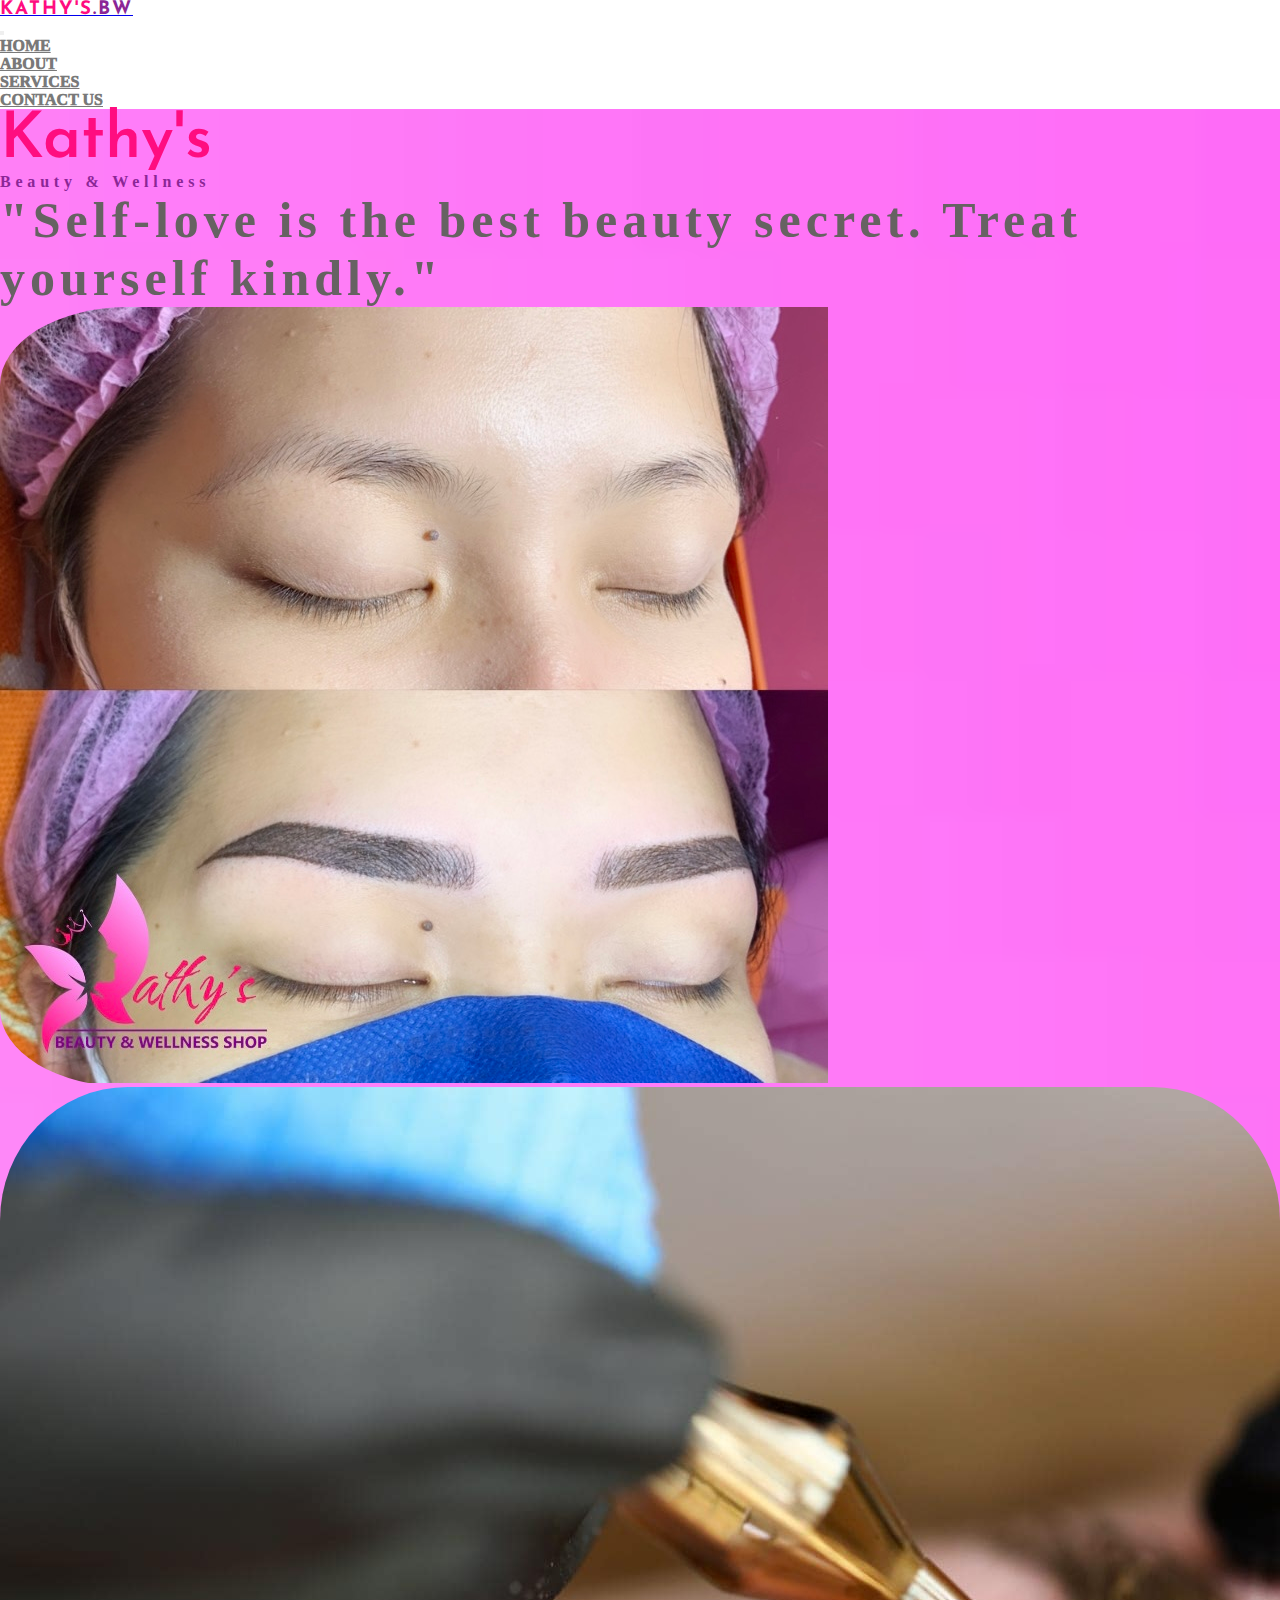
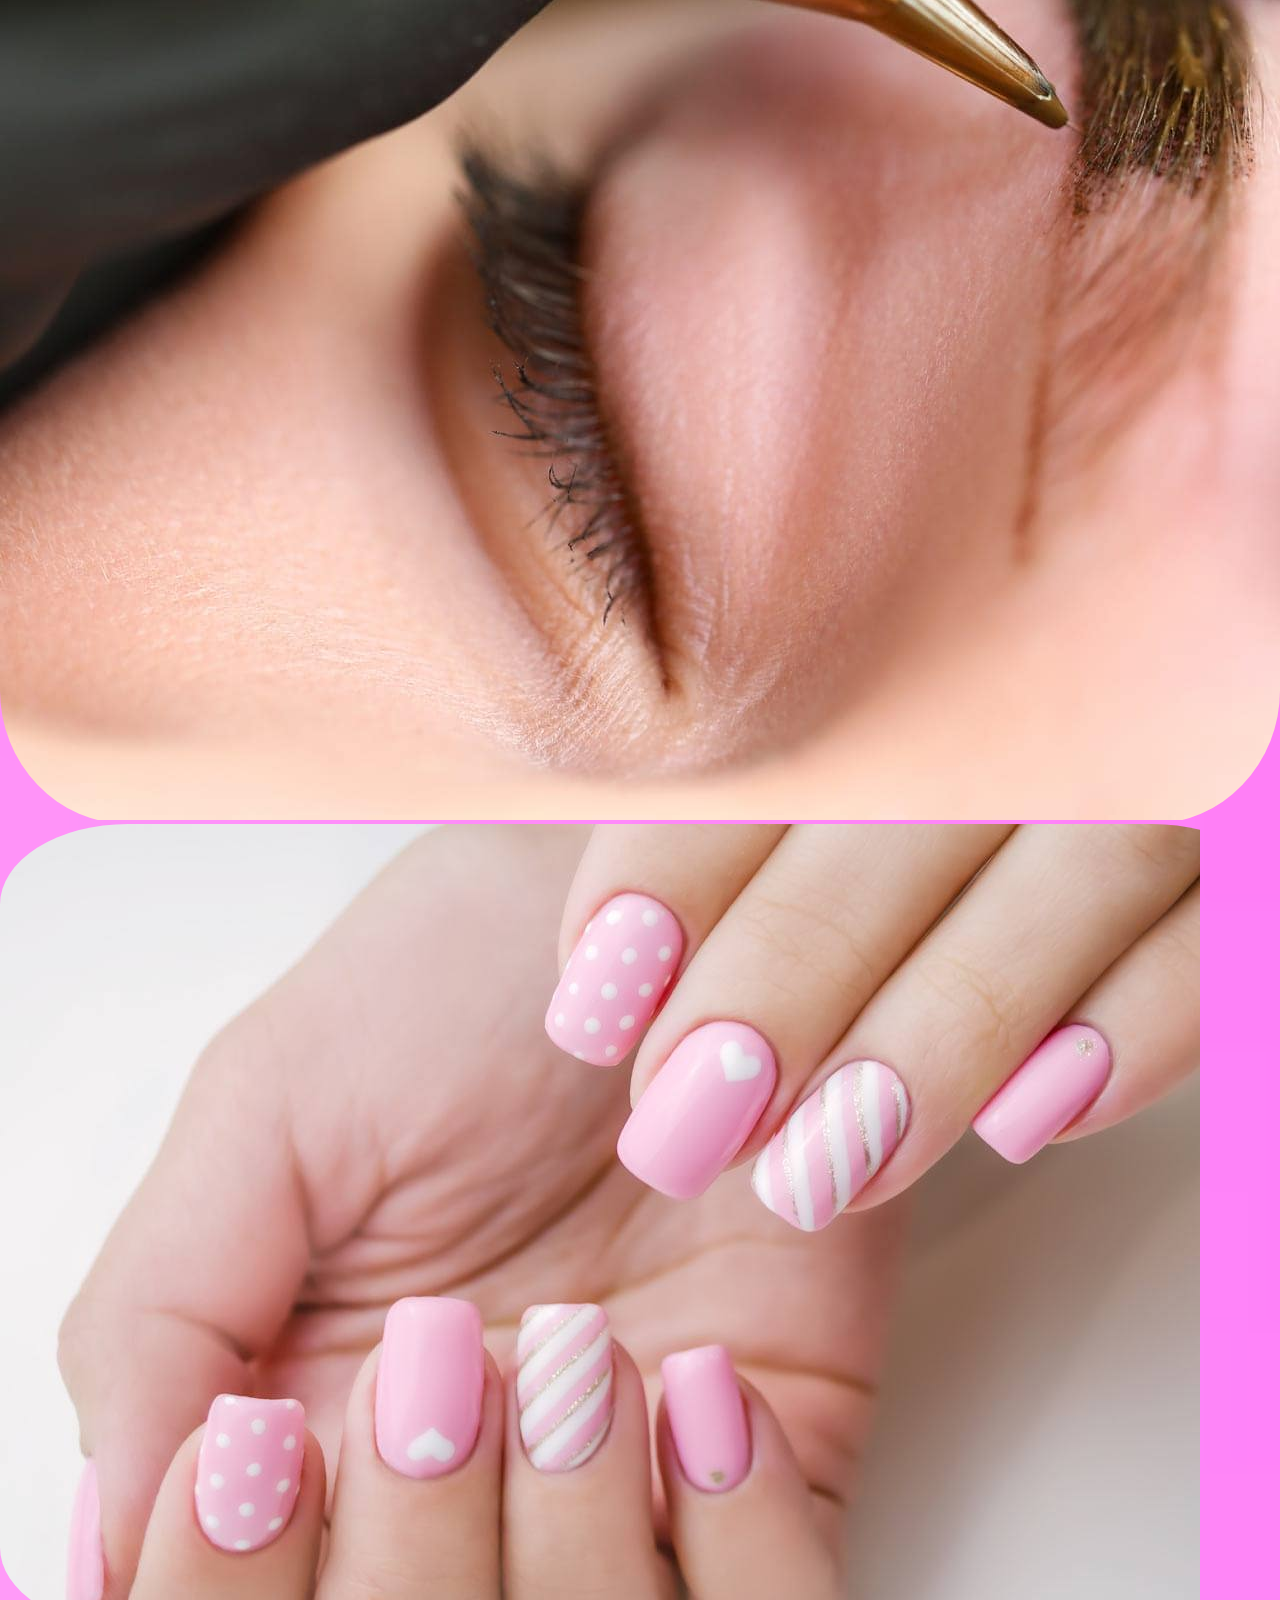
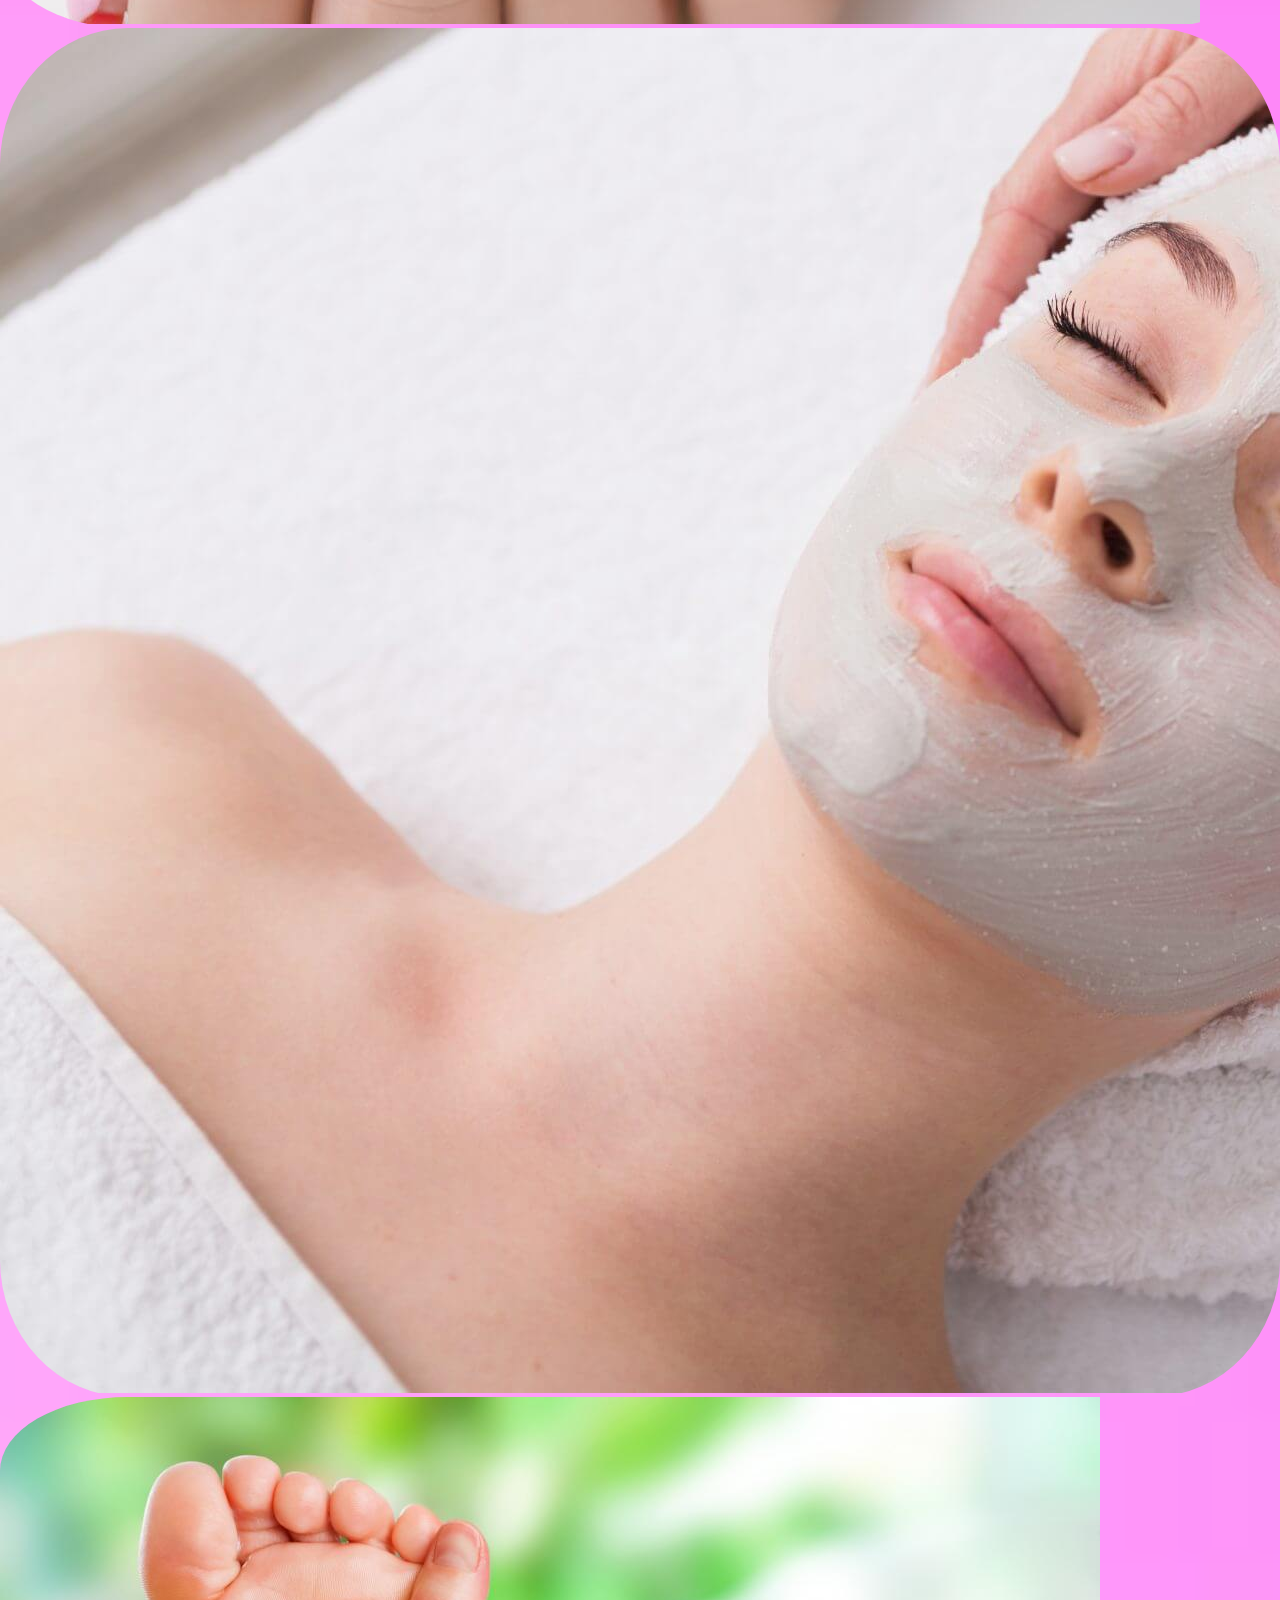
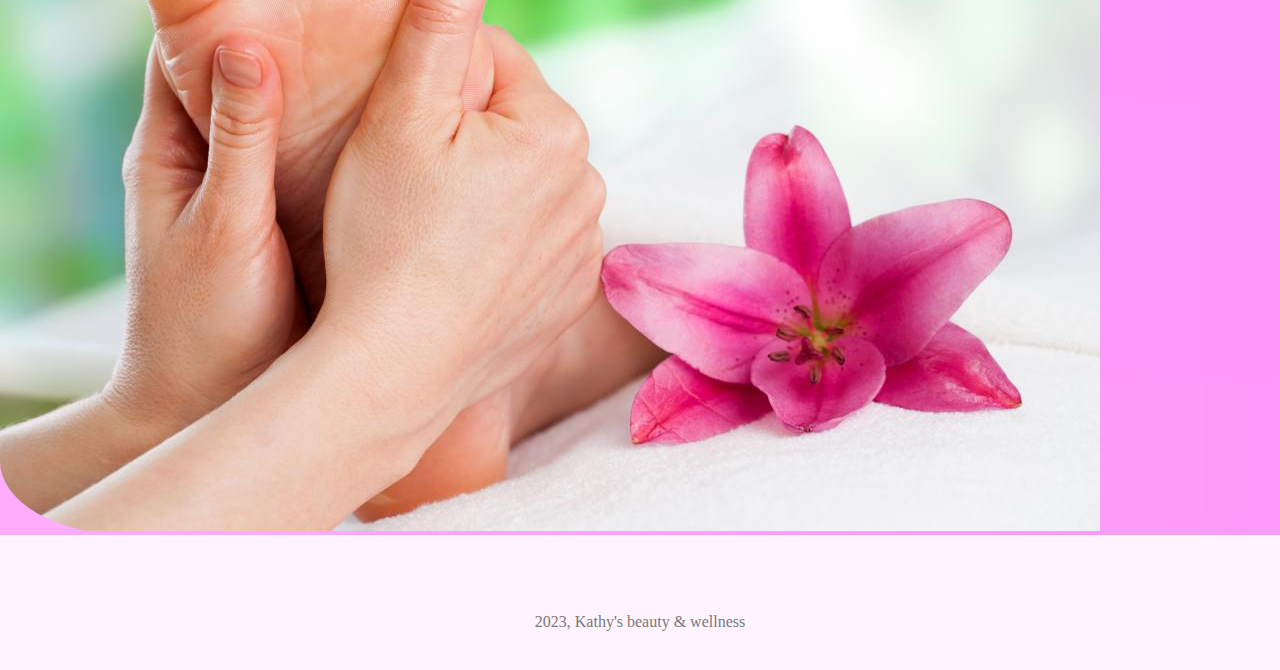
<file: index.html>
<!DOCTYPE html>
<html lang="en">
<head>
    <meta charset="UTF-8">
    <meta name="viewport" content="width=device-width, initial-scale=1.0">
    <title>HOME</title>
    <!--Bootstrap-->
    <link href="https://cdn.jsdelivr.net/npm/bootstrap@5.2.3/dist/css/bootstrap.min.css" rel="stylesheet" integrity="sha384-rbsA2VBKQhggwzxH7pPCaAqO46MgnOM80zW1RWuH61DGLwZJEdK2Kadq2F9CUG65" crossorigin="anonymous">
    <!--normalize-->
    <link rel="stylesheet" href="./Css/style.css">
    <!--Responsive-->
    <link rel="stylesheet" href="./Css/style1.css">
    <!--Animate-->
    <link rel="stylesheet" href="https://cdnjs.cloudflare.com/ajax/libs/animate.css/4.1.1/animate.min.css"/>
    <!--Font awesome-->
    <link rel="stylesheet" href="https://cdnjs.cloudflare.com/ajax/libs/font-awesome/6.4.0/css/all.min.css" integrity="sha512-iecdLmaskl7CVkqkXNQ/ZH/XLlvWZOJyj7Yy7tcenmpD1ypASozpmT/E0iPtmFIB46ZmdtAc9eNBvH0H/ZpiBw==" crossorigin="anonymous" referrerpolicy="no-referrer" />
</head>
<body>
    <!--Navigation Start-->
    <nav class="navbar navbar-expand-lg bg-light sticky-top">
        <div class="container nav-container">
            <a class="navbar-brand mt-2"  href="./index.html">
                <h3 class="bw-text"><span class="kathys-text">kathy's</span>.bw</h3>
            </a>

            <button class="navbar-toggler" type="button" data-bs-toggle="collapse" data-bs-target="#navbarcontent" aria-controls="navbarSupportedContent" aria-expanded="false" aria-label="Toggle navigation">
                <span class="navbar-toggler-icon"></span>
            </button>

            <div class="collapse navbar-collapse" id="navbarcontent">
                <ul class="navbar-nav ms-auto mb-2 mb-lg-0">
                    <li class="nav-item">
                        <a class="nav-link active" href="./index.html">Home</a>
                    </li>
                    <li class="nav-item">
                        <a class="nav-link" href="./pages/About-page.html">About</a>
                    </li>
                    <li class="nav-item">
                        <a class="nav-link" href="./pages/Services-page.html">Services</a>
                    </li>
                    <li class="nav-item">
                        <a class="nav-link" href="./pages/Contact-page.html">Contact Us</a> 
                    </li>
                </ul>
            </div>
        </div>
    </nav>  
    <!--Navigation End-->

    <!--Home container-1 Start-->
    <div class="container-fluid carousel-container">
        <div class="container">
            <div class="row pt-lg-2 pb-lg-2">
                <div class="col-lg-5 col-sm-12">
                    <div class="caption-container mt-lg-5 mt-sm-5">
                        <h3 class="animate__animated animate__fadeInDown" style="animation-delay: 1s;">Kathy's</h3>
                        <p class="animate__animated animate__fadeInUp" style="animation-delay: 2s;">Beauty & Wellness</p>
                        <span class="animate__animated animate__fadeInLeft" style="animation-delay: 3s;">"Self-love is the best beauty secret. Treat yourself kindly."</span>
                    </div>
                </div>

                <div class="carousel-image col-lg-7 col-sm-12">
                    <div id="carousel" class="carousel slide carousel-fade" data-bs-ride="carousel">
                        <div class="carousel-inner">
                             <!--Slide 1-->
                            <div class="carousel-item active" data-bs-interval="1800">
                                <img src="photos/eyebrows.jpg" class="w-100" alt="...">
                            </div>
                            <!--Slide 2-->
                            <div class="carousel-item" data-bs-interval="1800">
                                <img src="photos/eyebrowss.jpg" class="w-100" alt="...">
                            </div>
                            <!--Slide 3-->
                            <div class="carousel-item" data-bs-interval="1800">
                                <img src="photos/nails.jpg" class="w-100" alt="...">
                            </div>
                            <!--Slide 4-->
                            <div class="carousel-item" data-bs-interval="1800">
                                <img src="photos/facial.jpeg" class="w-100" alt="...">
                            </div>
                            <!--Slide 5-->
                            <div class="carousel-item" data-bs-interval="1800">
                                <img src="photos/footspamassage.jpg" class="w-100" alt="...">
                            </div>
                        </div>
                    </div>
                </div>
            </div>
        </div>
    </div>
    <!--Home container-1 end-->

    

    <footer>
        <div class="container-fluid footer-container bg-light">
            <div class="icons-container">
                <ul class="social-media-icons">
                    <li><a href="#"><i class="fa-brands fa-facebook"></i></a></li>
                    <li><a href="#"><i class="fa-brands fa-instagram"></i></a></li>
                    <li><a href="#"><i class="fa-brands fa-twitter"></i></a></li>
                </ul>
            </div>
            
            <div class="copyright">
                <p style="text-align: center;"><i class="fa-regular fa-copyright"></i> 2023, Kathy's beauty & wellness</p>
            </div>
        </div>
    </footer>

    <script src="https://cdn.jsdelivr.net/npm/bootstrap@5.2.3/dist/js/bootstrap.bundle.min.js" integrity="sha384-kenU1KFdBIe4zVF0s0G1M5b4hcpxyD9F7jL+jjXkk+Q2h455rYXK/7HAuoJl+0I4" crossorigin="anonymous"></script>
</body>
</html>
</file>
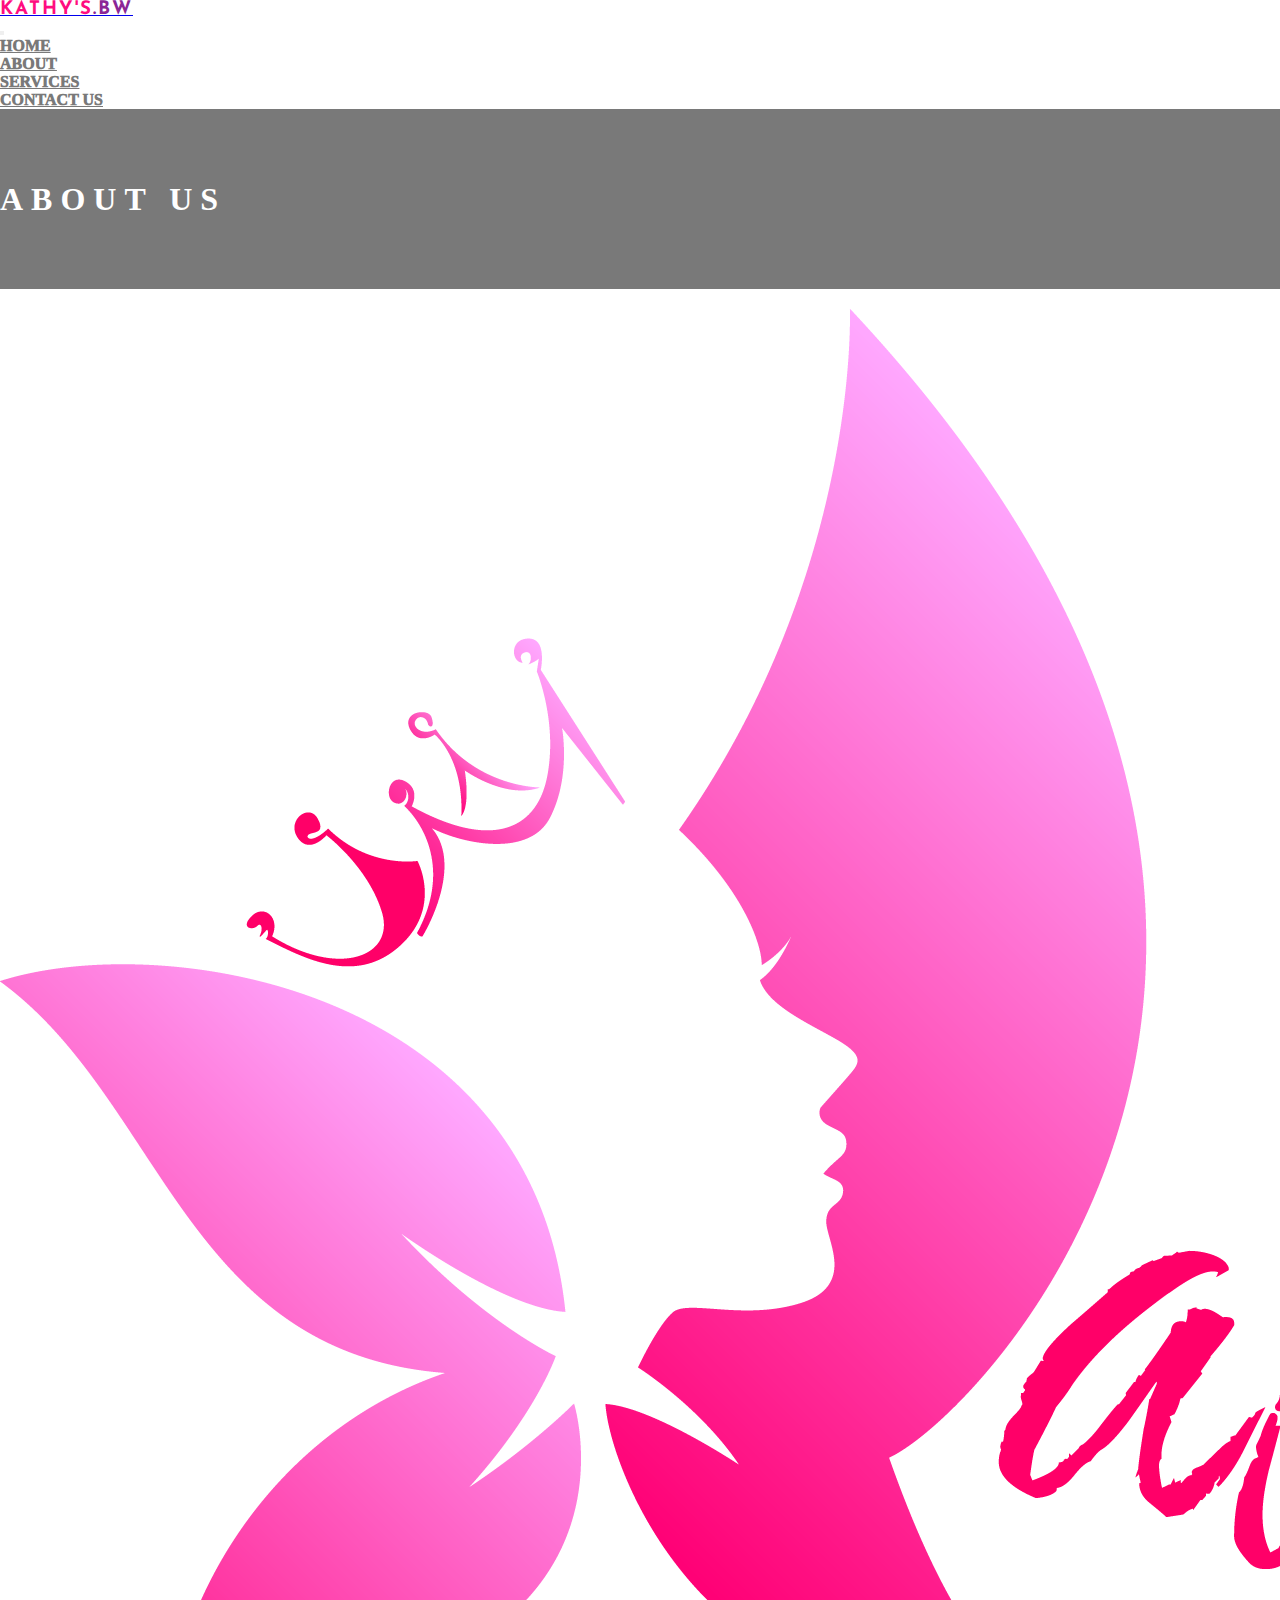
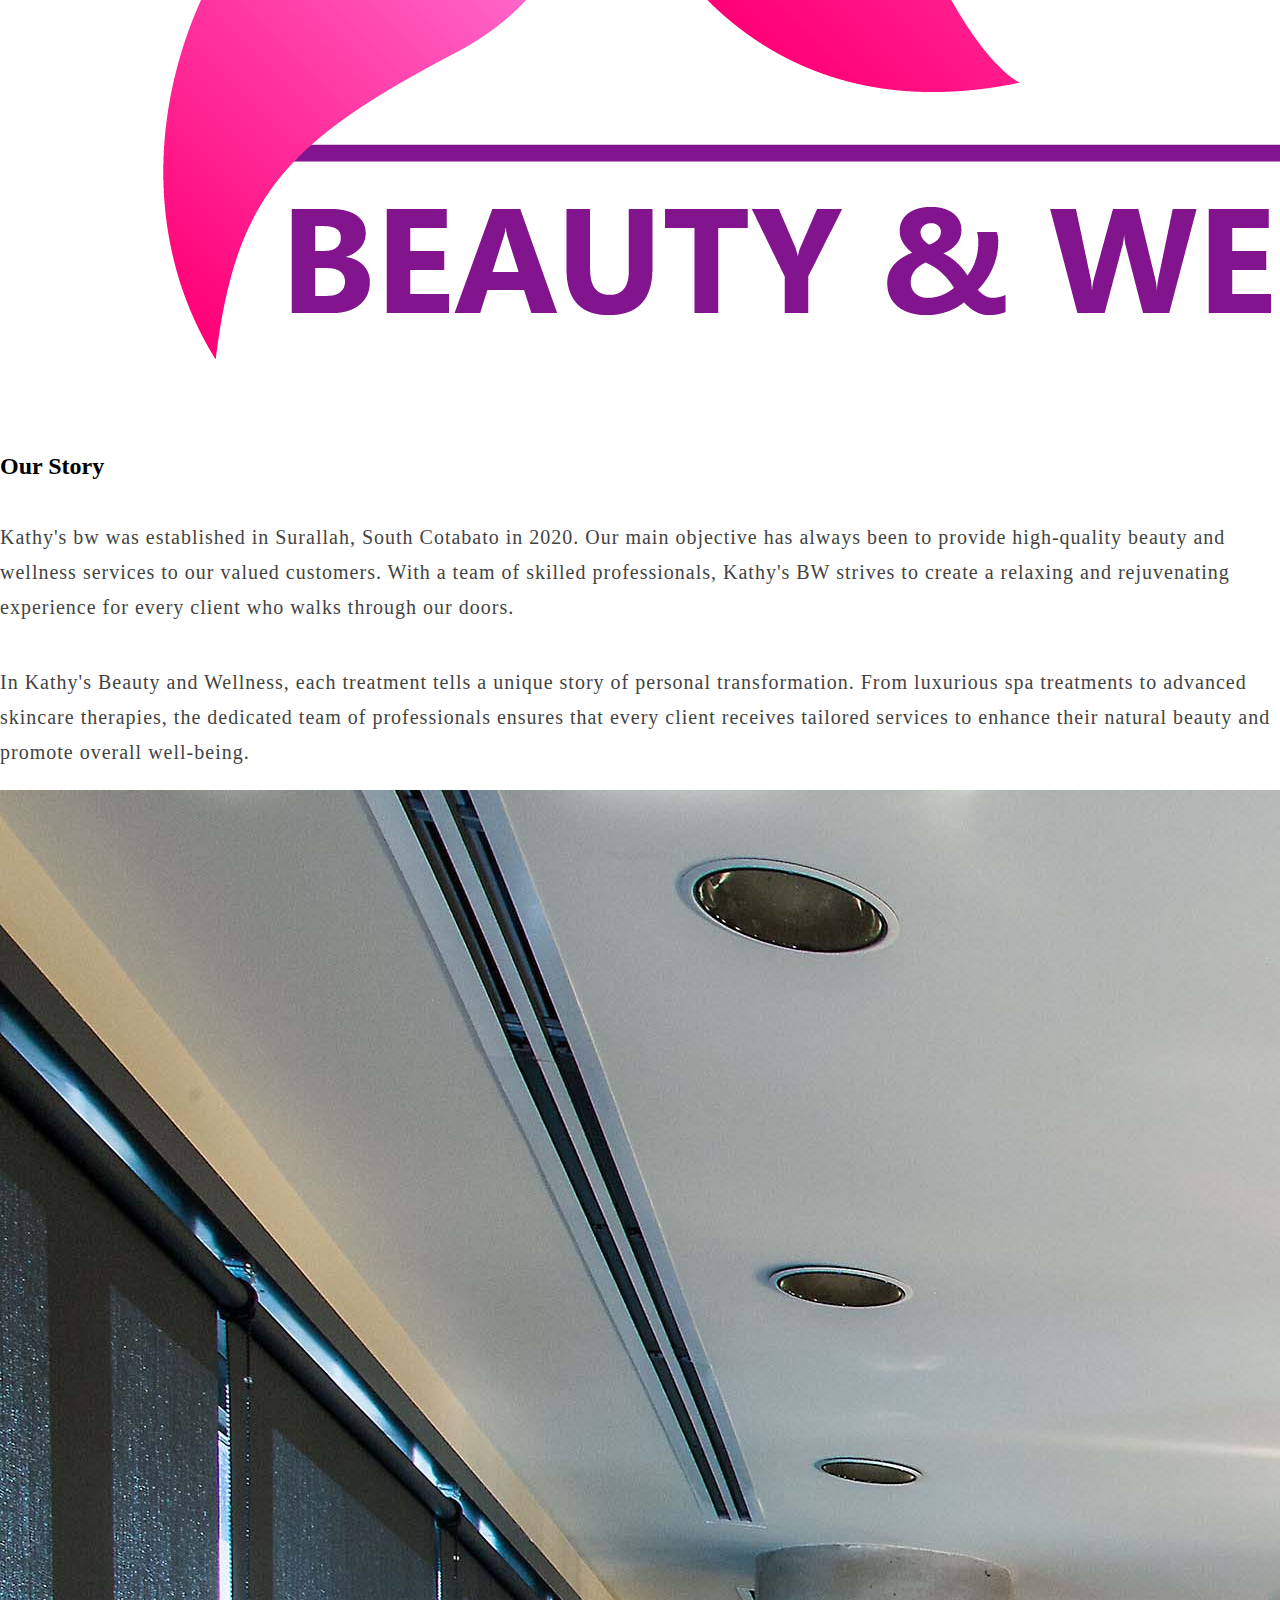
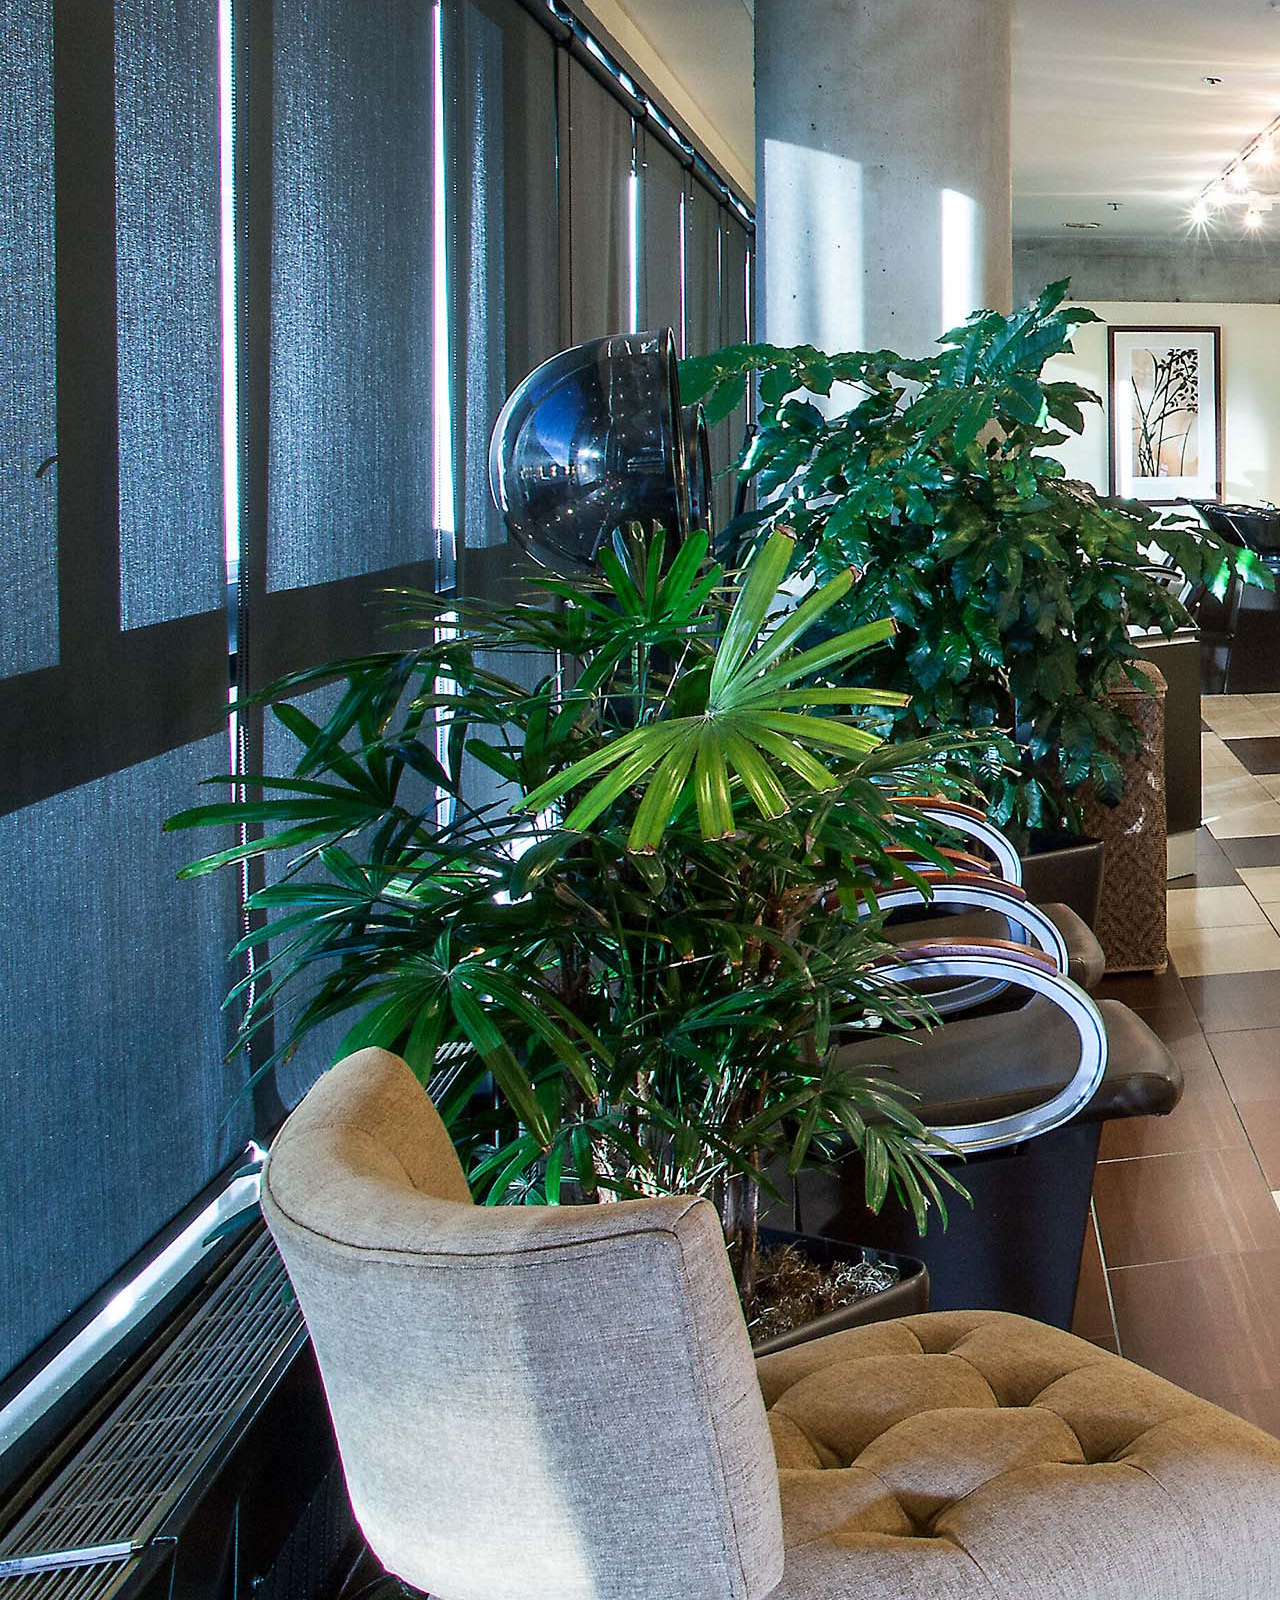
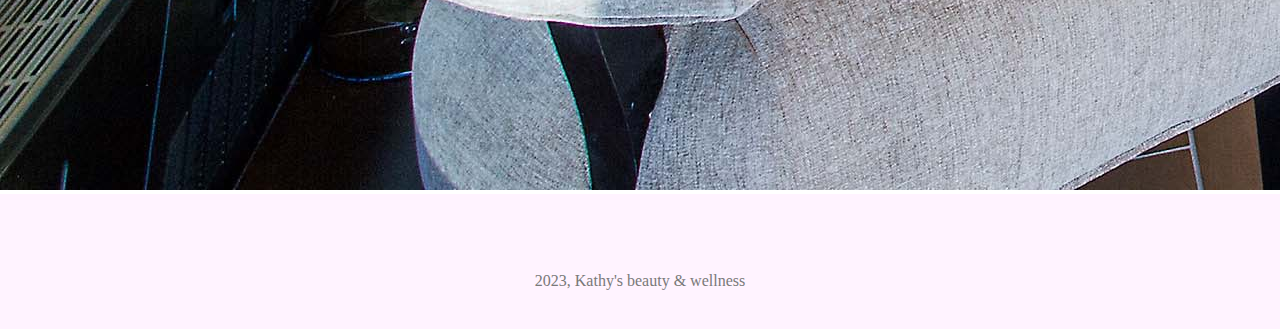
<file: pages/About-page.html>
<!DOCTYPE html>
<html lang="en">
<head>
    <meta charset="UTF-8">
    <meta name="viewport" content="width=device-width, initial-scale=1.0">
    <title>About Us</title>
    <!--Bootstrap-->
    <link href="https://cdn.jsdelivr.net/npm/bootstrap@5.2.3/dist/css/bootstrap.min.css" rel="stylesheet" integrity="sha384-rbsA2VBKQhggwzxH7pPCaAqO46MgnOM80zW1RWuH61DGLwZJEdK2Kadq2F9CUG65" crossorigin="anonymous">
    <!--normalize-->
    <link rel="stylesheet" href="../Css/style.css">
    <!--Responsive-->
    <link rel="stylesheet" href="../Css/style1.css">
    <!--Font awesome-->
    <link rel="stylesheet" href="https://cdnjs.cloudflare.com/ajax/libs/font-awesome/6.4.0/css/all.min.css" integrity="sha512-iecdLmaskl7CVkqkXNQ/ZH/XLlvWZOJyj7Yy7tcenmpD1ypASozpmT/E0iPtmFIB46ZmdtAc9eNBvH0H/ZpiBw==" crossorigin="anonymous" referrerpolicy="no-referrer" />
</head>
<body>
    <!--Navigation Start-->
    <nav class="navbar navbar-expand-lg bg-light sticky-top">
        <div class="container nav-container">
            <a class="navbar-brand mt-2"  href="../index.html">
                <h3 class="bw-text"><span class="kathys-text">kathy's</span>.bw</h3>
            </a>

            <button class="navbar-toggler" type="button" data-bs-toggle="collapse" data-bs-target="#navbarcontent" aria-controls="navbarSupportedContent" aria-expanded="false" aria-label="Toggle navigation">
                <span class="navbar-toggler-icon"></span>
            </button>

            <div class="collapse navbar-collapse" id="navbarcontent">
                <ul class="navbar-nav ms-auto mb-2 mb-lg-0">
                    <li class="nav-item">
                        <a class="nav-link active" href="../index.html">Home</a>
                    </li>
                    <li class="nav-item">
                        <a class="nav-link" href="./About-page.html">About</a>
                    </li>
                    <li class="nav-item">
                        <a class="nav-link" href="./Services-page.html">Services</a>
                    </li>
                    <li class="nav-item">
                        <a class="nav-link" href="./Contact-page.html">Contact Us</a> 
                    </li>
                </ul>
            </div>
        </div>
    </nav>  
    <!--Navigation End-->

    <!--Header start-->
    <div class="container-fluid caption-header">
        <div class="container">
            <h1 class="caption-details">About us</h1>
        </div>
    </div>
    <!--Header end-->

    <!--About content-1 start-->
    <div class="container-fluid about-container">
        <div class="row">
            <div class="col-5 logo">
                <img class="img-fluid logo-img" src="../photos/logo.png" alt="">
            </div>

            <div class="col-lg-7 col-sm-12 our-story">
                <h2>Our Story</h2>
                <p>
                    Kathy's bw was established in Surallah, South Cotabato in 2020. Our main objective has always been to 
                    provide high-quality beauty and wellness services to our valued customers. With a team of skilled professionals,
                    Kathy's BW strives to create a relaxing and rejuvenating experience for every client who walks through our doors.
                </p>
                <p>
                    In Kathy's Beauty and Wellness, each treatment tells a unique story of personal transformation. From luxurious spa treatments to advanced skincare therapies, the dedicated team of professionals ensures that every client receives tailored services to enhance their natural beauty and promote overall well-being.
                </p>
            </div>
        </div>
    </div>
    <!--About content-1 end-->

    <!--About image start-->
    <div class="container-fluid">
        <img src="../photos/kathys-bw-store.jpg" class="img-fluid" alt="Kathys bw store">
    </div>
    <!--About image end-->

    <!--Footer start-->
    <footer>
        <div class="container-fluid footer-container">
            <div class="icons-container">
                <ul class="social-media-icons">
                    <li><a href="#"><i class="fa-brands fa-facebook"></i></a></li>
                    <li><a href="#"><i class="fa-brands fa-instagram"></i></a></li>
                    <li><a href="#"><i class="fa-brands fa-twitter"></i></a></li>
                </ul>
            </div>
            
            <div class="copyright">
                <p style="text-align: center;"><i class="fa-regular fa-copyright"></i> 2023, Kathy's beauty & wellness</p>
            </div>
        </div>
    </footer>
    <!--Footer-->

    <script src="https://cdn.jsdelivr.net/npm/bootstrap@5.2.3/dist/js/bootstrap.bundle.min.js" integrity="sha384-kenU1KFdBIe4zVF0s0G1M5b4hcpxyD9F7jL+jjXkk+Q2h455rYXK/7HAuoJl+0I4" crossorigin="anonymous"></script>
</body>
</html>
</file>
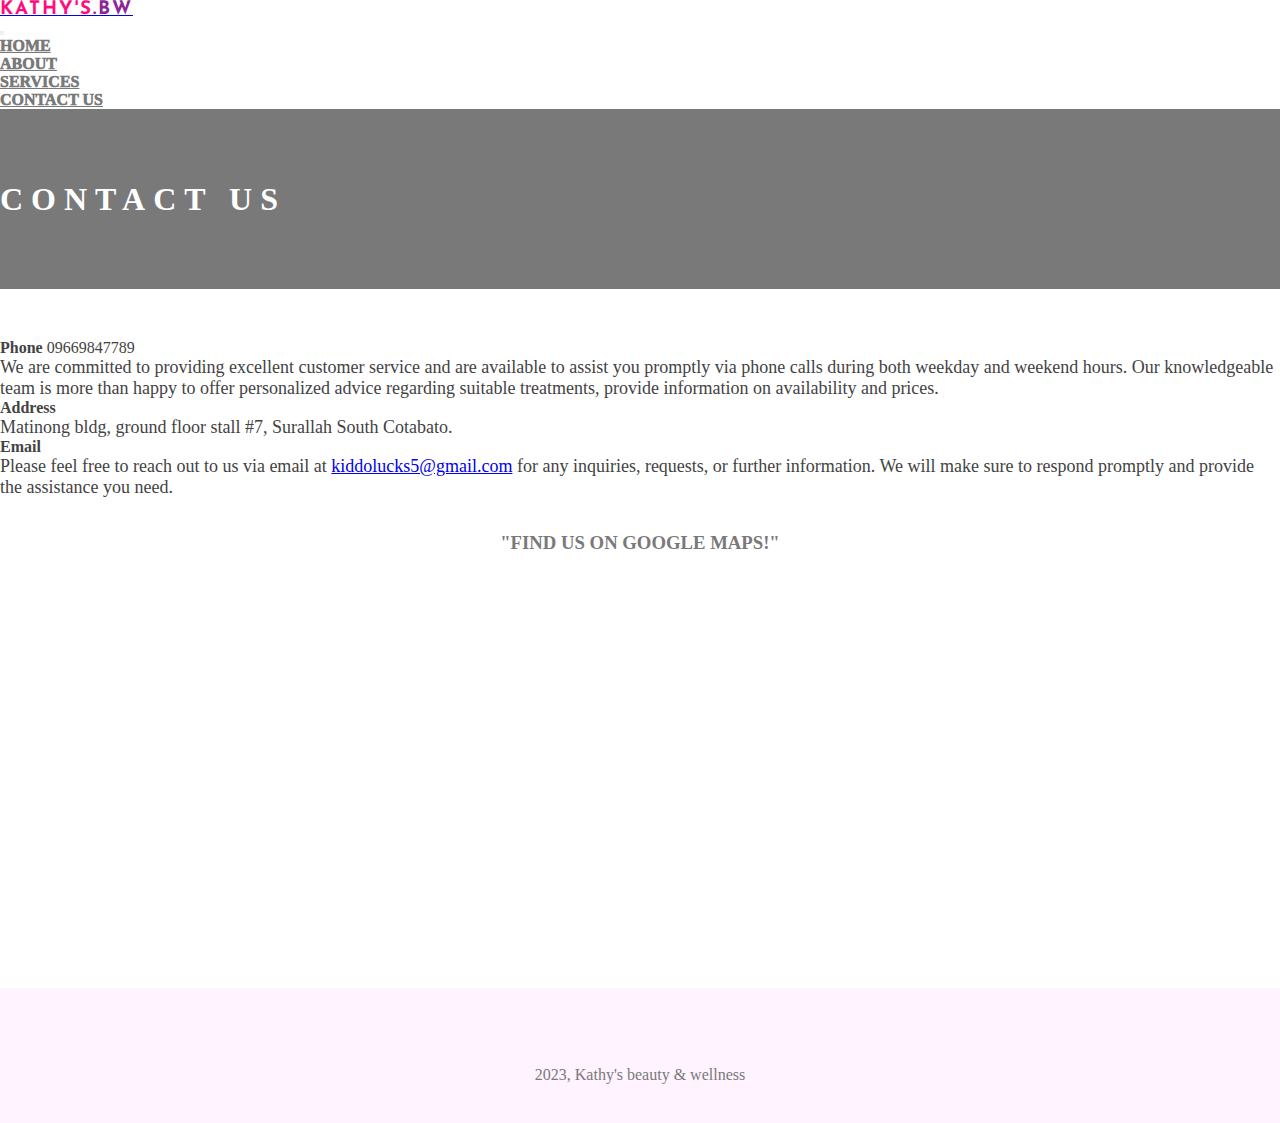
<file: pages/Contact-page.html>
<!DOCTYPE html>
<html lang="en">
<head>
    <meta charset="UTF-8">
    <meta name="viewport" content="width=device-width, initial-scale=1.0">
    <title>Contact Us</title>
    <!--Bootstrap-->
    <link href="https://cdn.jsdelivr.net/npm/bootstrap@5.2.3/dist/css/bootstrap.min.css" rel="stylesheet" integrity="sha384-rbsA2VBKQhggwzxH7pPCaAqO46MgnOM80zW1RWuH61DGLwZJEdK2Kadq2F9CUG65" crossorigin="anonymous">
    <!--normalize-->
    <link rel="stylesheet" href="../Css/style.css">
    <!--Responsive-->
    <link rel="stylesheet" href="../Css/style1.css">
    <!--Font awesome-->
    <link rel="stylesheet" href="https://cdnjs.cloudflare.com/ajax/libs/font-awesome/6.4.0/css/all.min.css" integrity="sha512-iecdLmaskl7CVkqkXNQ/ZH/XLlvWZOJyj7Yy7tcenmpD1ypASozpmT/E0iPtmFIB46ZmdtAc9eNBvH0H/ZpiBw==" crossorigin="anonymous" referrerpolicy="no-referrer" />
</head>
<body>
    <!--Navigation Start-->
    <nav class="navbar navbar-expand-lg bg-light sticky-top">
        <div class="container nav-container">
            <a class="navbar-brand mt-2"  href="../index.html">
                <h3 class="bw-text"><span class="kathys-text">kathy's</span>.bw</h3>
            </a>

            <button class="navbar-toggler" type="button" data-bs-toggle="collapse" data-bs-target="#navbarcontent" aria-controls="navbarSupportedContent" aria-expanded="false" aria-label="Toggle navigation">
                <span class="navbar-toggler-icon"></span>
            </button>

            <div class="collapse navbar-collapse" id="navbarcontent">
                <ul class="navbar-nav ms-auto mb-2 mb-lg-0">
                    <li class="nav-item">
                        <a class="nav-link active" href="../index.html">Home</a>
                    </li>
                    <li class="nav-item">
                        <a class="nav-link" href="./About-page.html">About</a>
                    </li>
                    <li class="nav-item">
                        <a class="nav-link" href="./Services-page.html">Services</a>
                    </li>
                    <li class="nav-item">
                        <a class="nav-link" href="./Contact-page.html">Contact Us</a> 
                    </li>
                </ul>
            </div>
        </div>
    </nav>  
    <!--Navigation End-->

    <!--Header start-->
    <div class="container-fluid caption-header">
        <div class="container">
            <h1 class="caption-details">Contact us</h1>
        </div>
    </div>
    <!--Header end-->

    <!--Contact containers start-->

    <div class="container-fluid">
        <div class="container contact-container">
            <h4><i class="fa-solid fa-phone"></i> Phone<span> 09669847789</span></h4>
            <p>We are committed to providing excellent customer service and are available to assist you promptly via phone calls during both weekday and weekend hours. Our knowledgeable team is more than happy to offer personalized advice regarding suitable treatments, provide information on availability and prices.</p>
            <h4><i class="fa-solid fa-location-dot"></i> Address</h4>
            <p>Matinong bldg, ground floor stall #7, Surallah South Cotabato.</p>
            <h4><i class="fa-solid fa-envelope"></i> Email</h4>
            <p>Please feel free to reach out to us via email at <a href="#">kiddolucks5@gmail.com</a> for any inquiries, requests, or further information. We will make sure to respond promptly and provide the assistance you need.</p>
        </div>
    </div>

    <!--Contact containers end-->

    <!--Google map start-->

    <div class="container-fluid map-header bg-light">
        <h3>"Find us on Google Maps!"</h3>
    </div>
    <div class="mapouter"><div class="gmap_canvas"><iframe class="gmap_iframe" width="100%" frameborder="0" scrolling="no" marginheight="0" marginwidth="0" src="https://maps.google.com/maps?width=600&amp;height=400&amp;hl=en&amp;q=kathys beauty and wellness&amp;t=&amp;z=16&amp;ie=UTF8&amp;iwloc=B&amp;output=embed"></iframe><a href="https://gachanox.io/">Gacha Nox</a></div><style>.mapouter{position:relative;text-align:right;width:100%;height:400px;}.gmap_canvas {overflow:hidden;background:none!important;width:100%;height:400px;}.gmap_iframe {height:400px!important;}</style></div>

    <!--Google map end-->

        <!--Footer start-->
        <footer>
            <div class="container-fluid footer-container bg-light">
                <div class="icons-container">
                    <ul class="social-media-icons">
                        <li><a href="#"><i class="fa-brands fa-facebook"></i></a></li>
                        <li><a href="#"><i class="fa-brands fa-instagram"></i></a></li>
                        <li><a href="#"><i class="fa-brands fa-twitter"></i></a></li>
                    </ul>
                </div>
                
                <div class="copyright">
                    <p style="text-align: center;"><i class="fa-regular fa-copyright"></i> 2023, Kathy's beauty & wellness</p>
                </div>
            </div>
        </footer>
        <!--Footer end-->

    <script src="https://cdn.jsdelivr.net/npm/bootstrap@5.2.3/dist/js/bootstrap.bundle.min.js" integrity="sha384-kenU1KFdBIe4zVF0s0G1M5b4hcpxyD9F7jL+jjXkk+Q2h455rYXK/7HAuoJl+0I4" crossorigin="anonymous"></script>
</body>
</html>
</file>
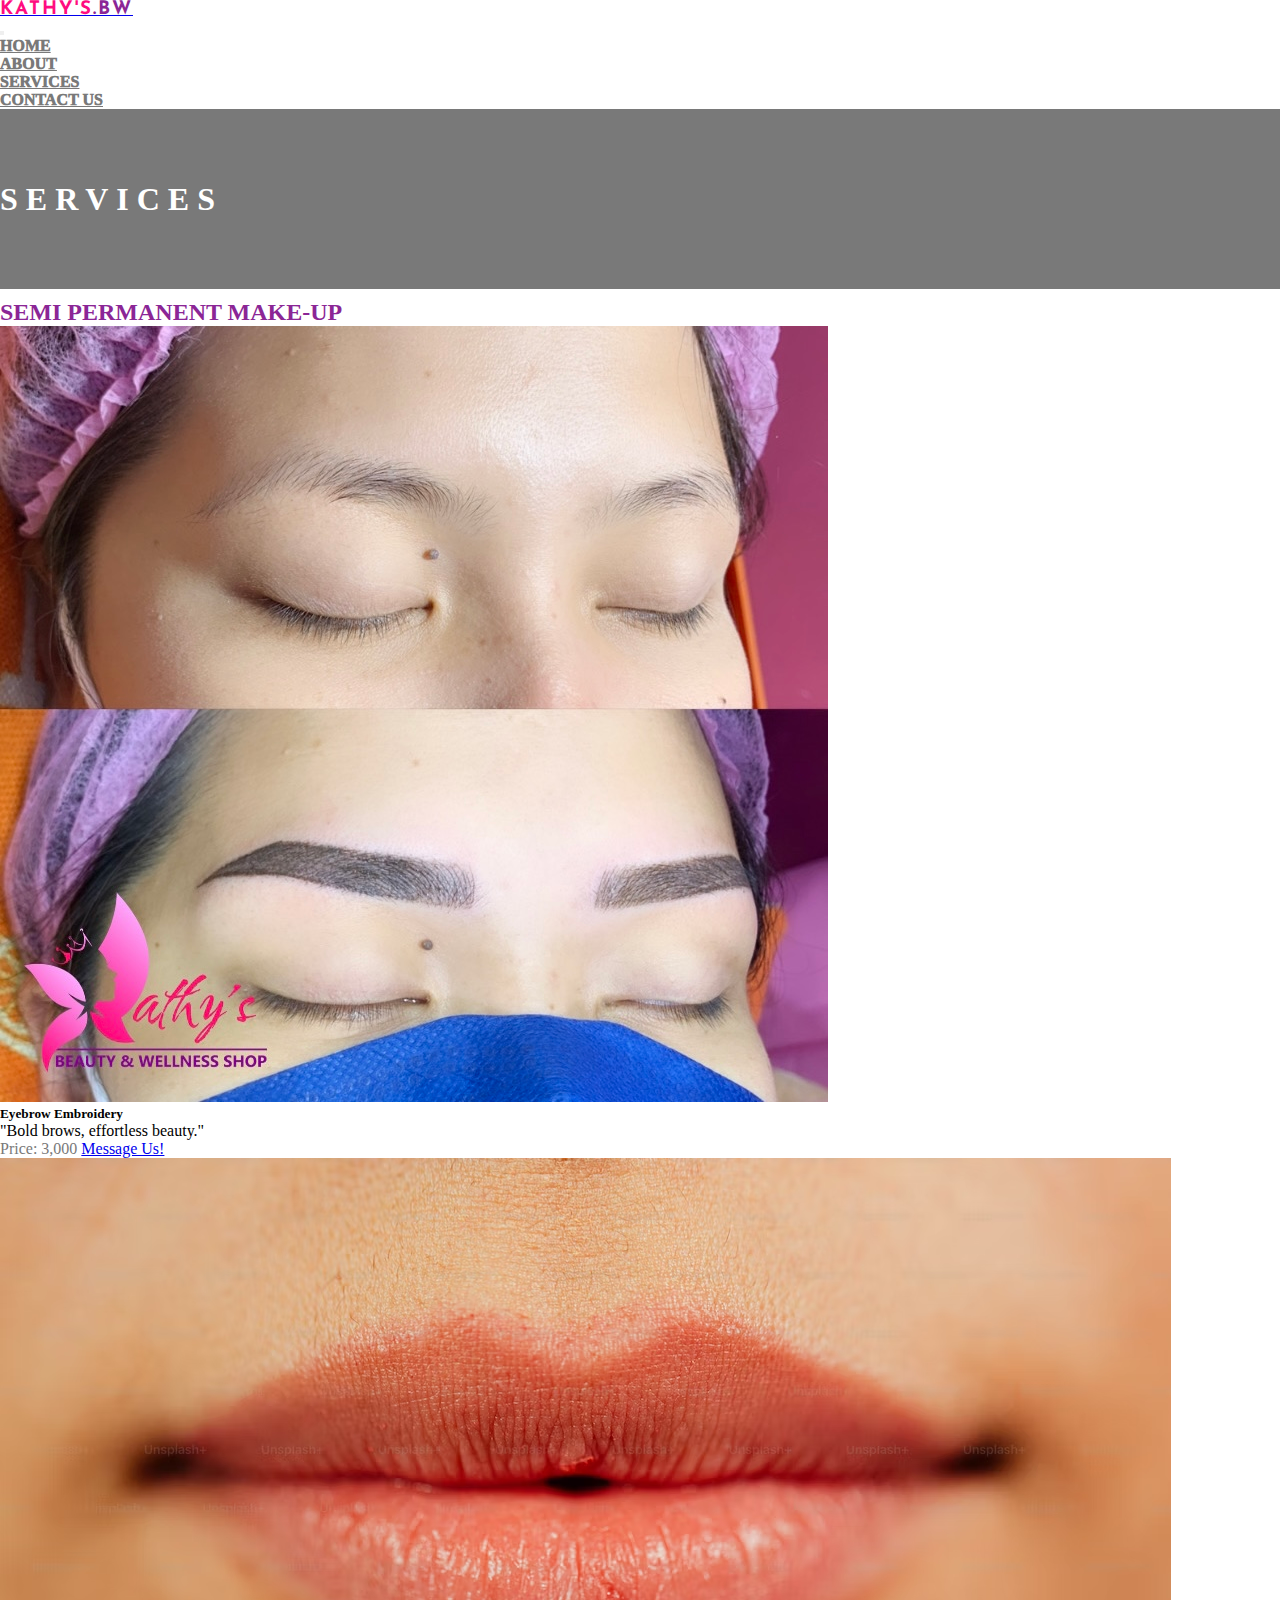
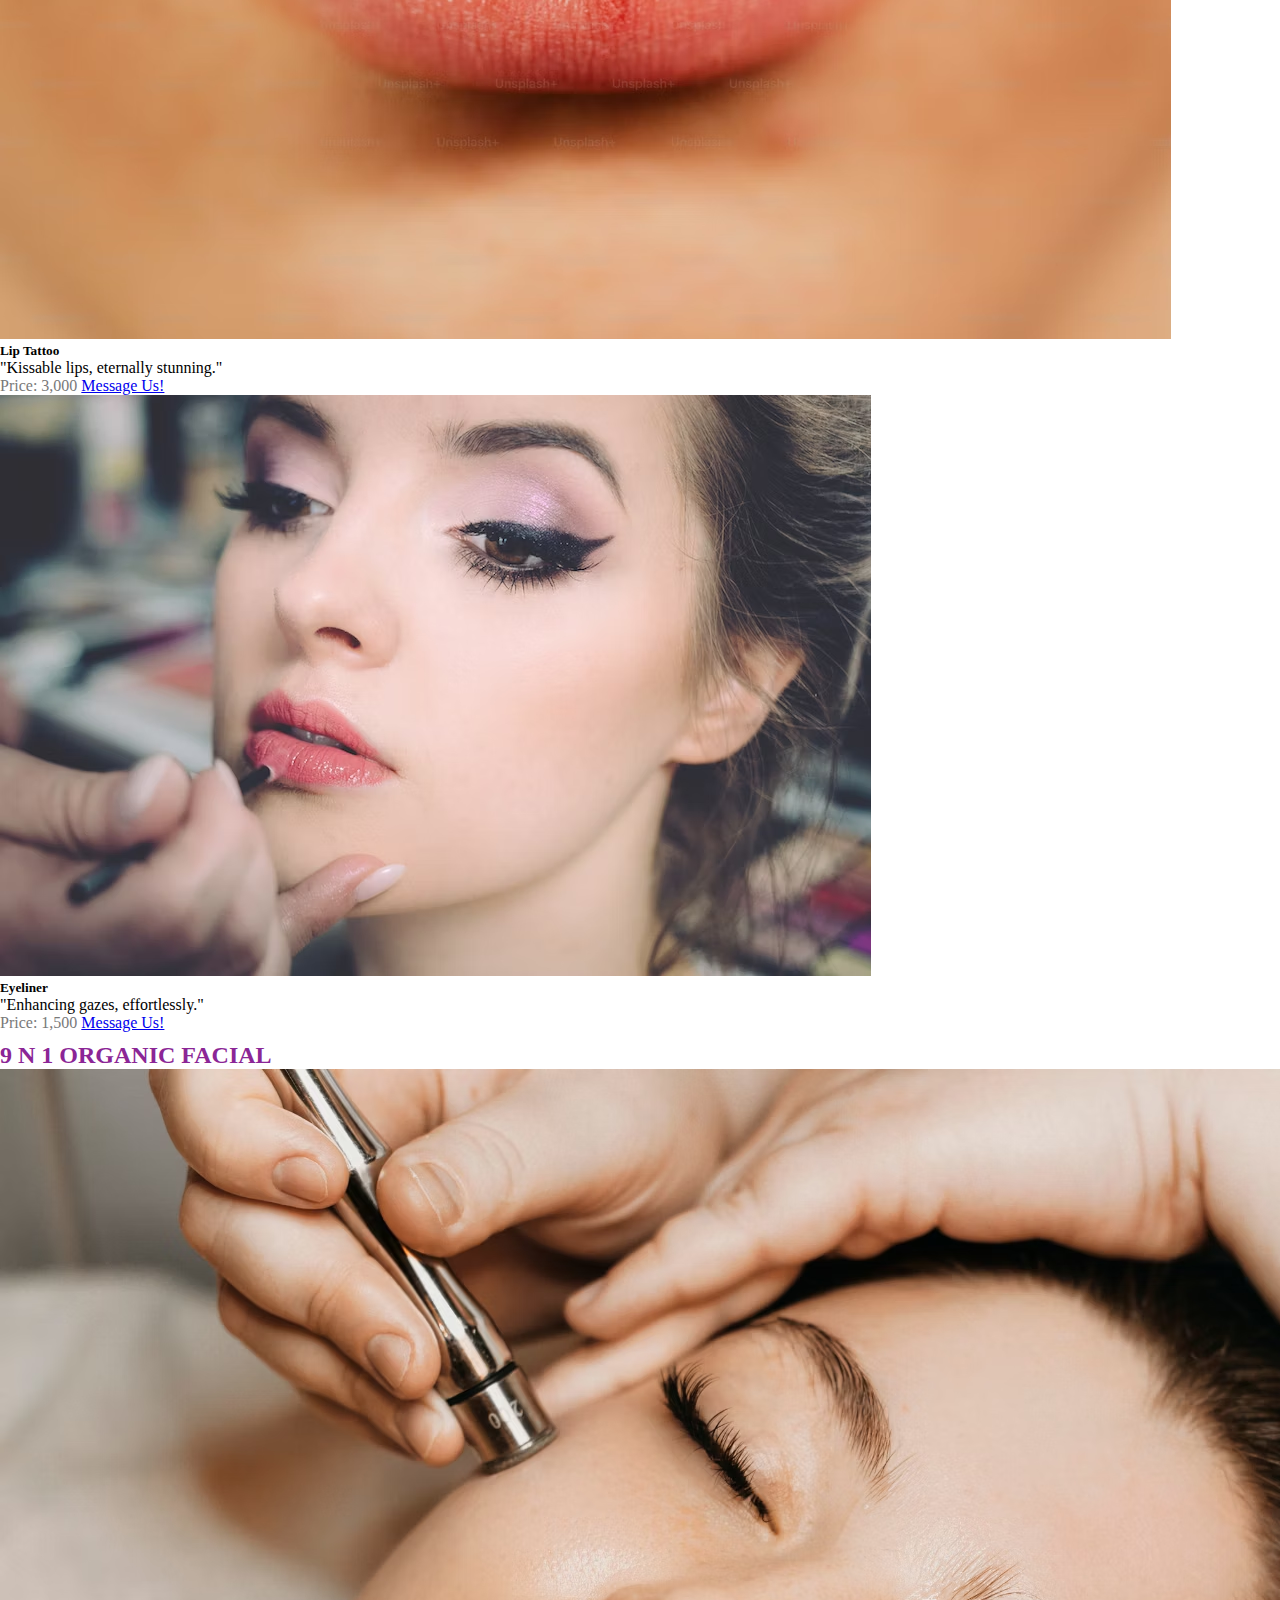
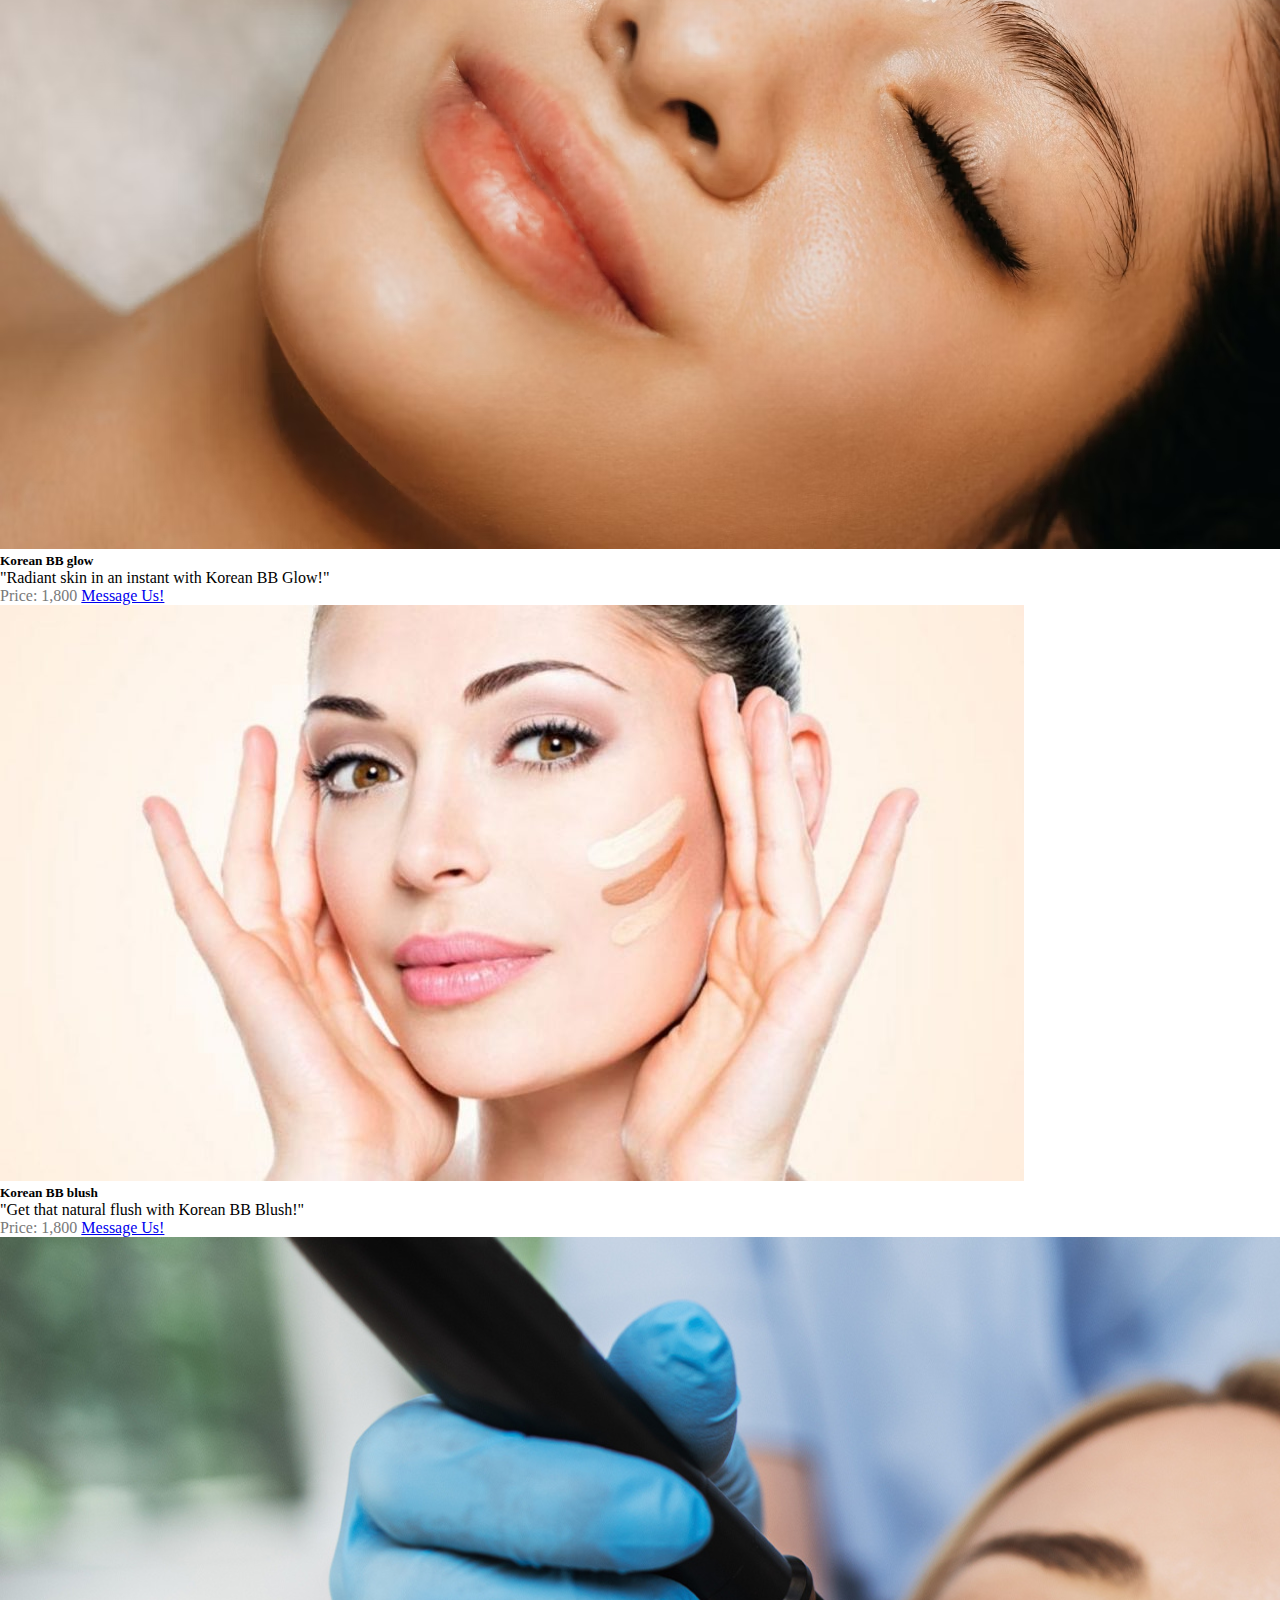
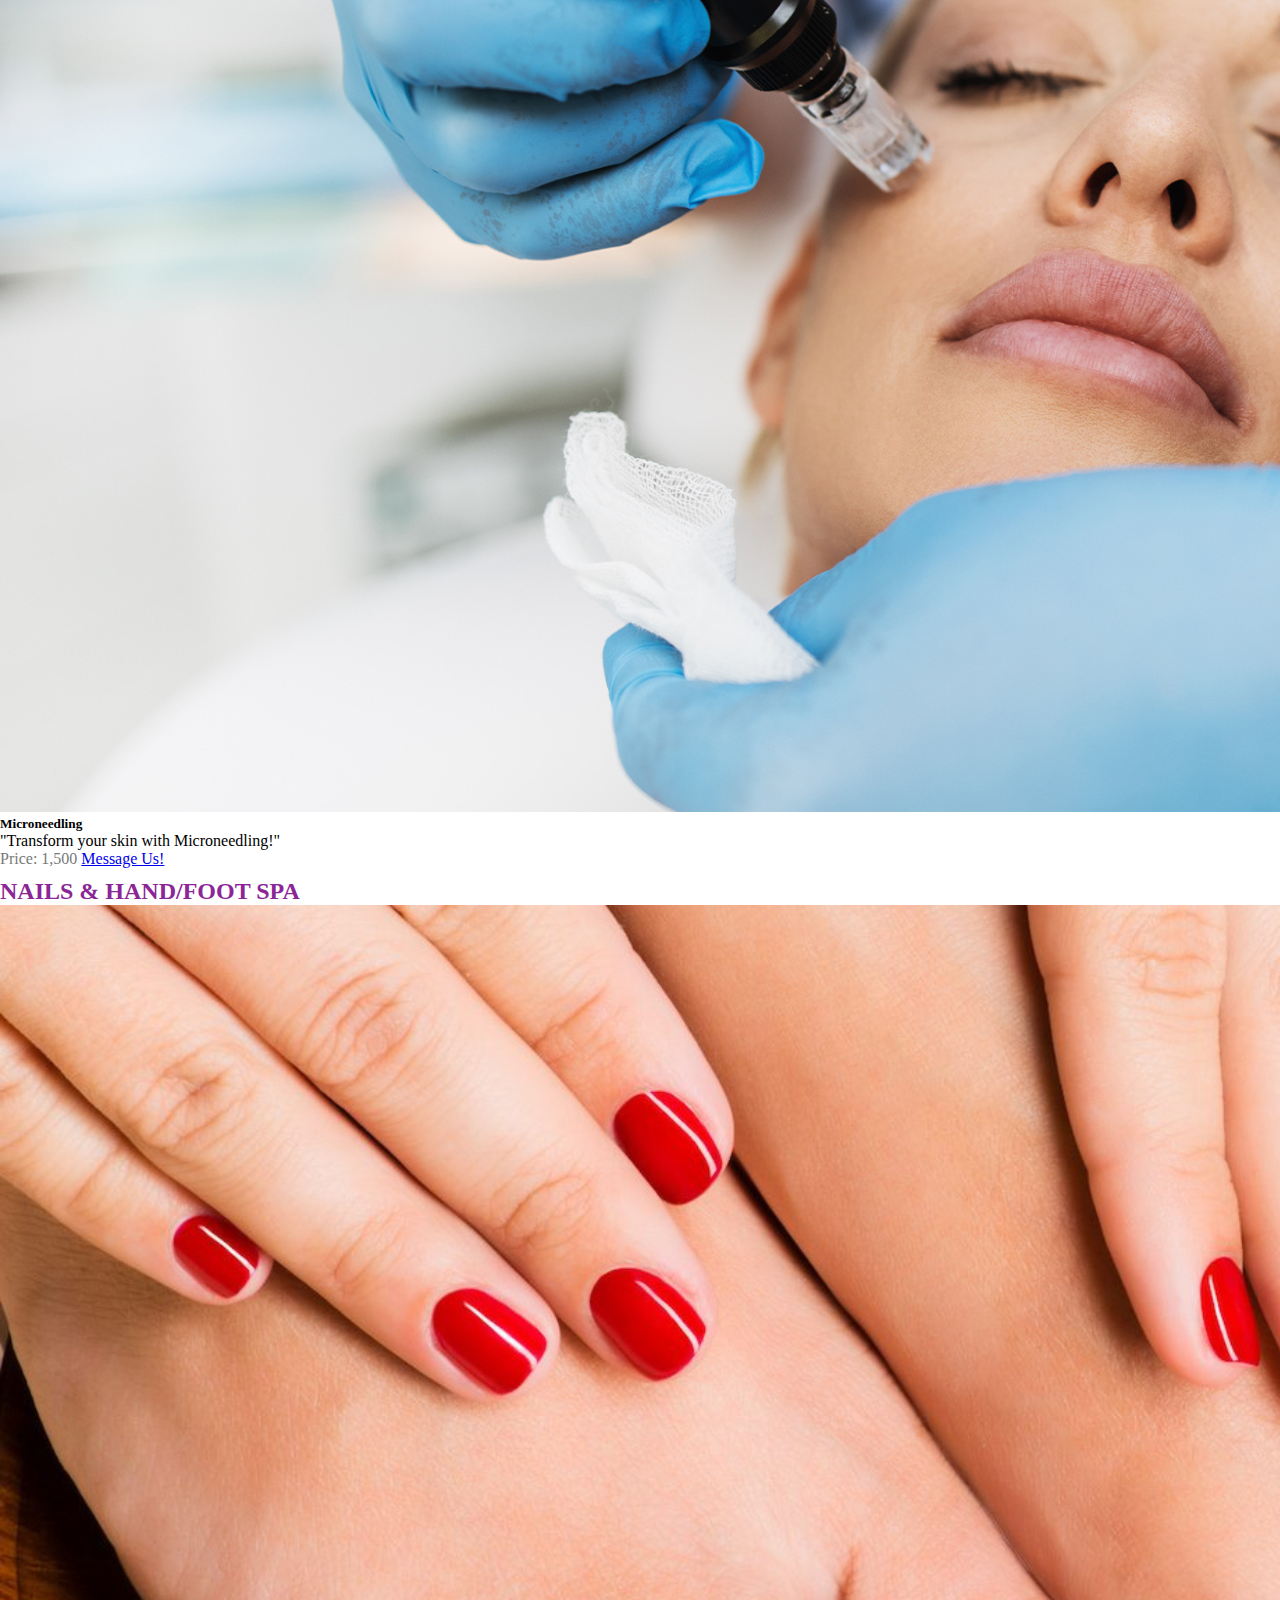
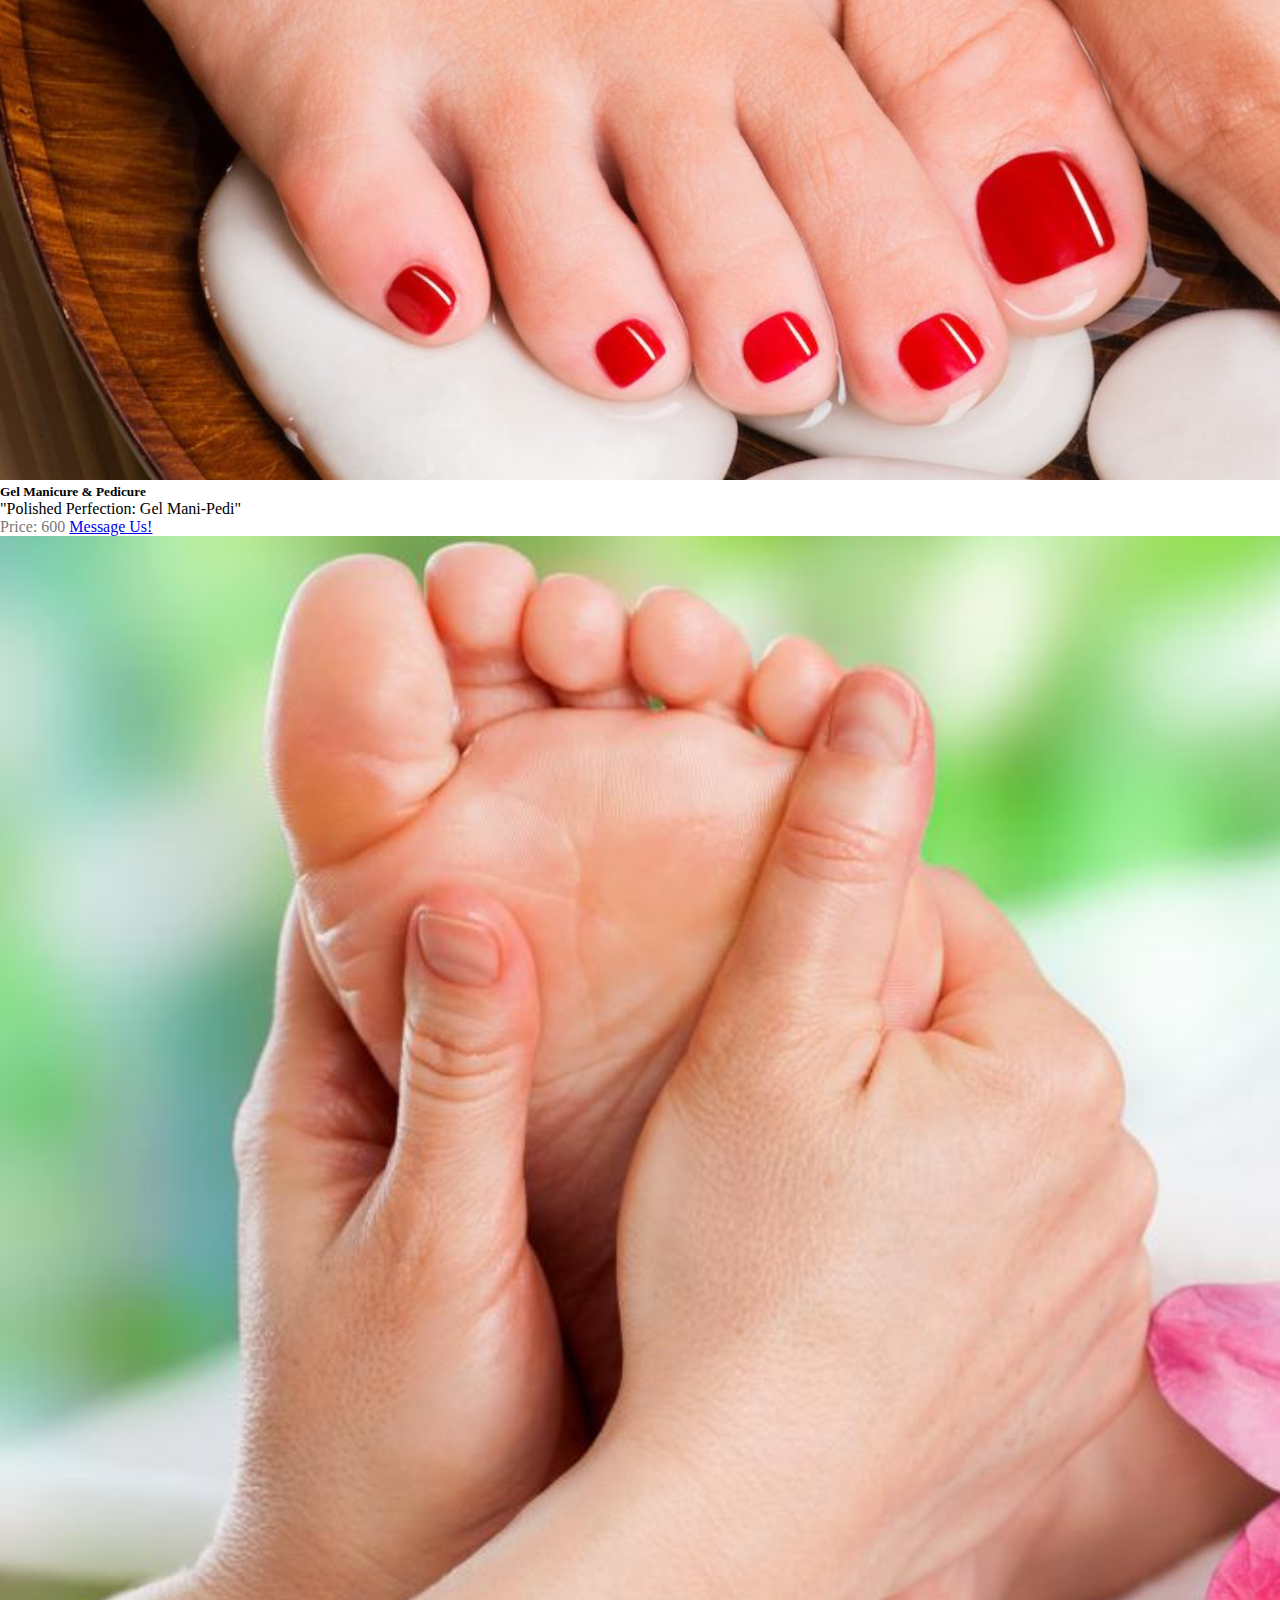
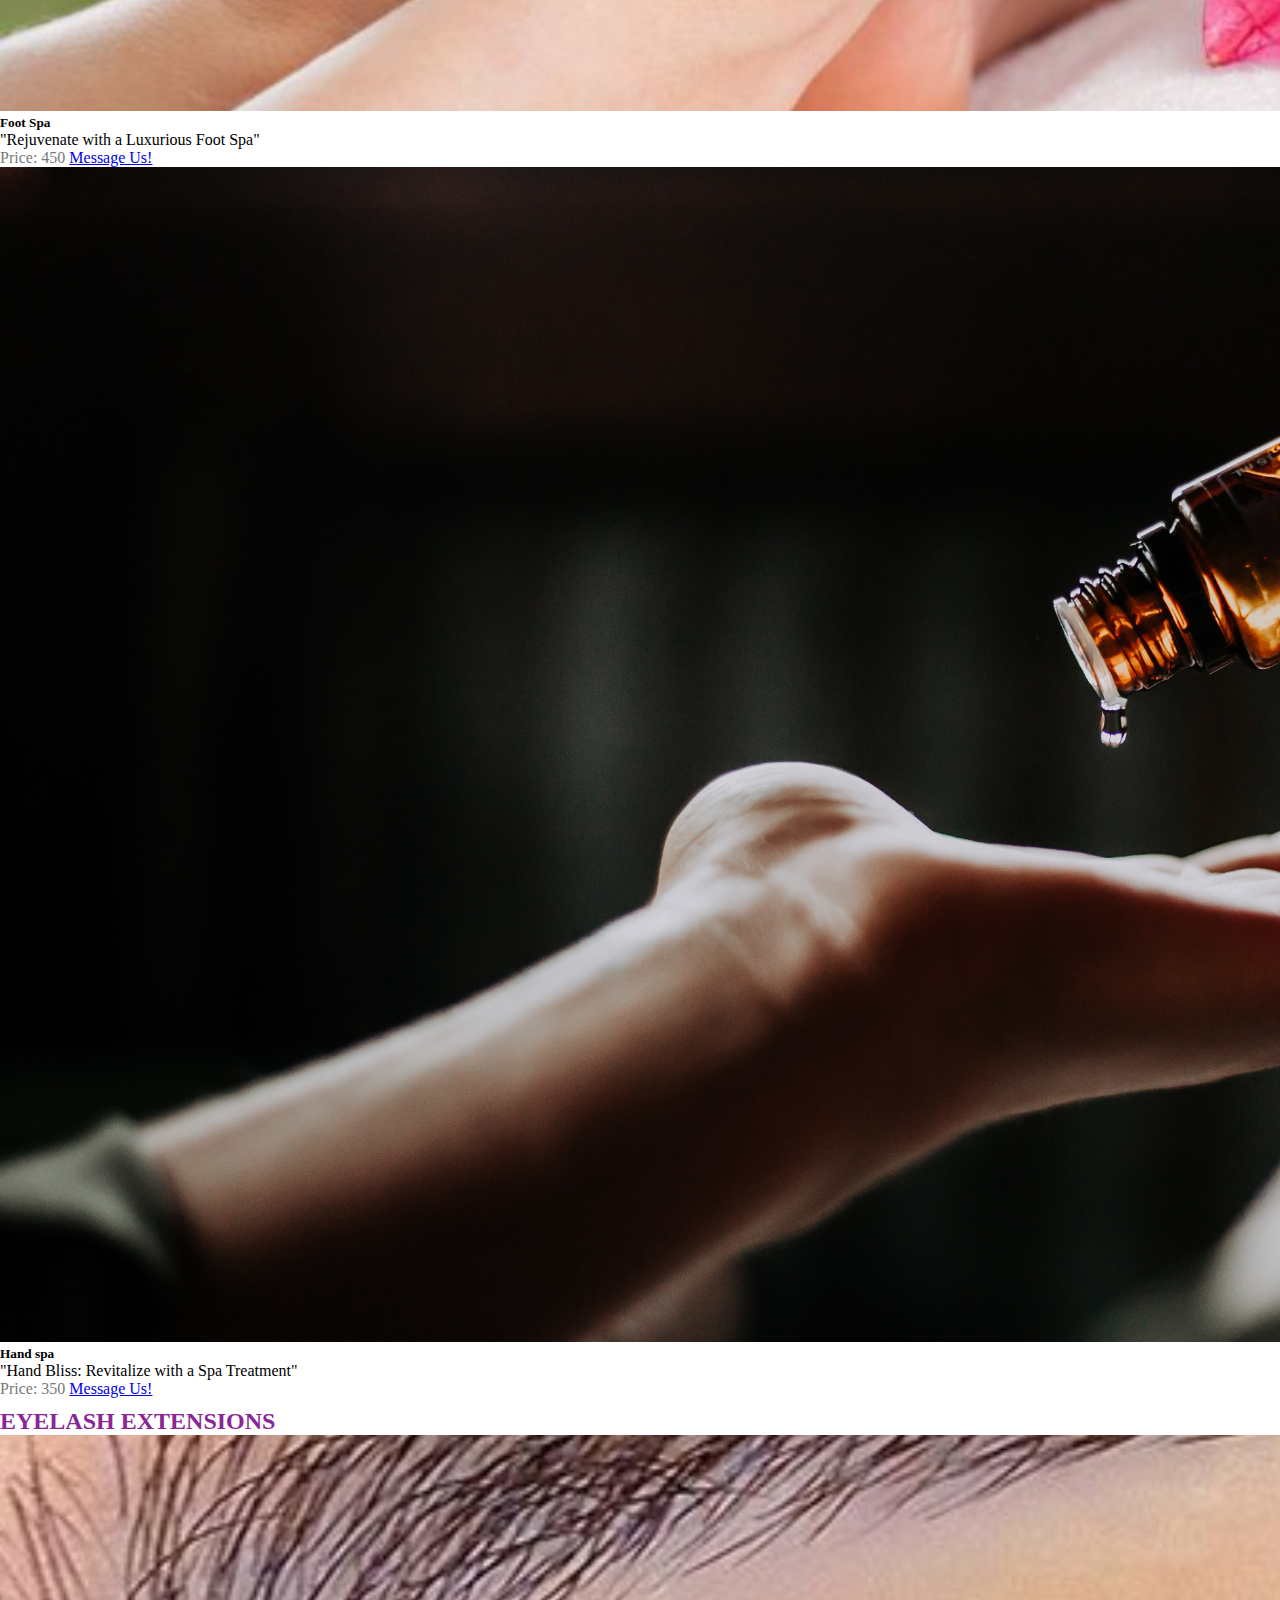
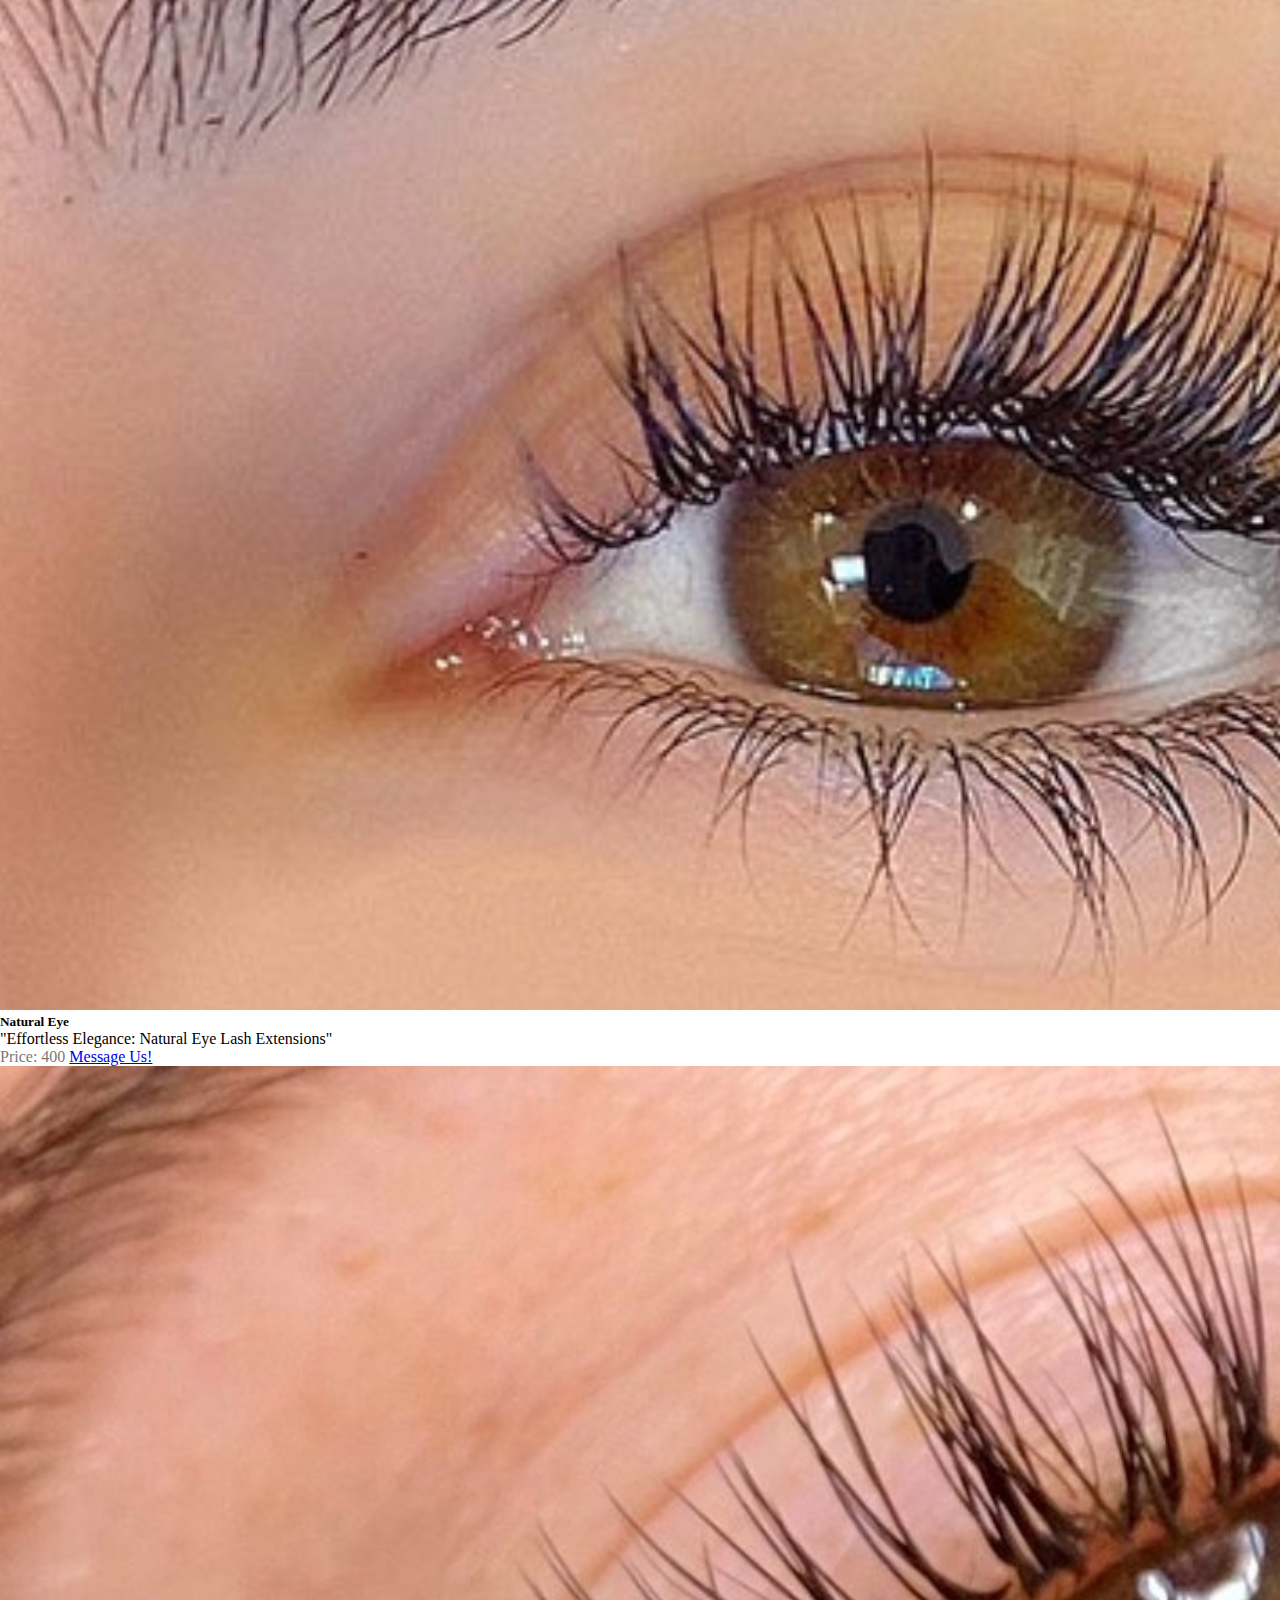
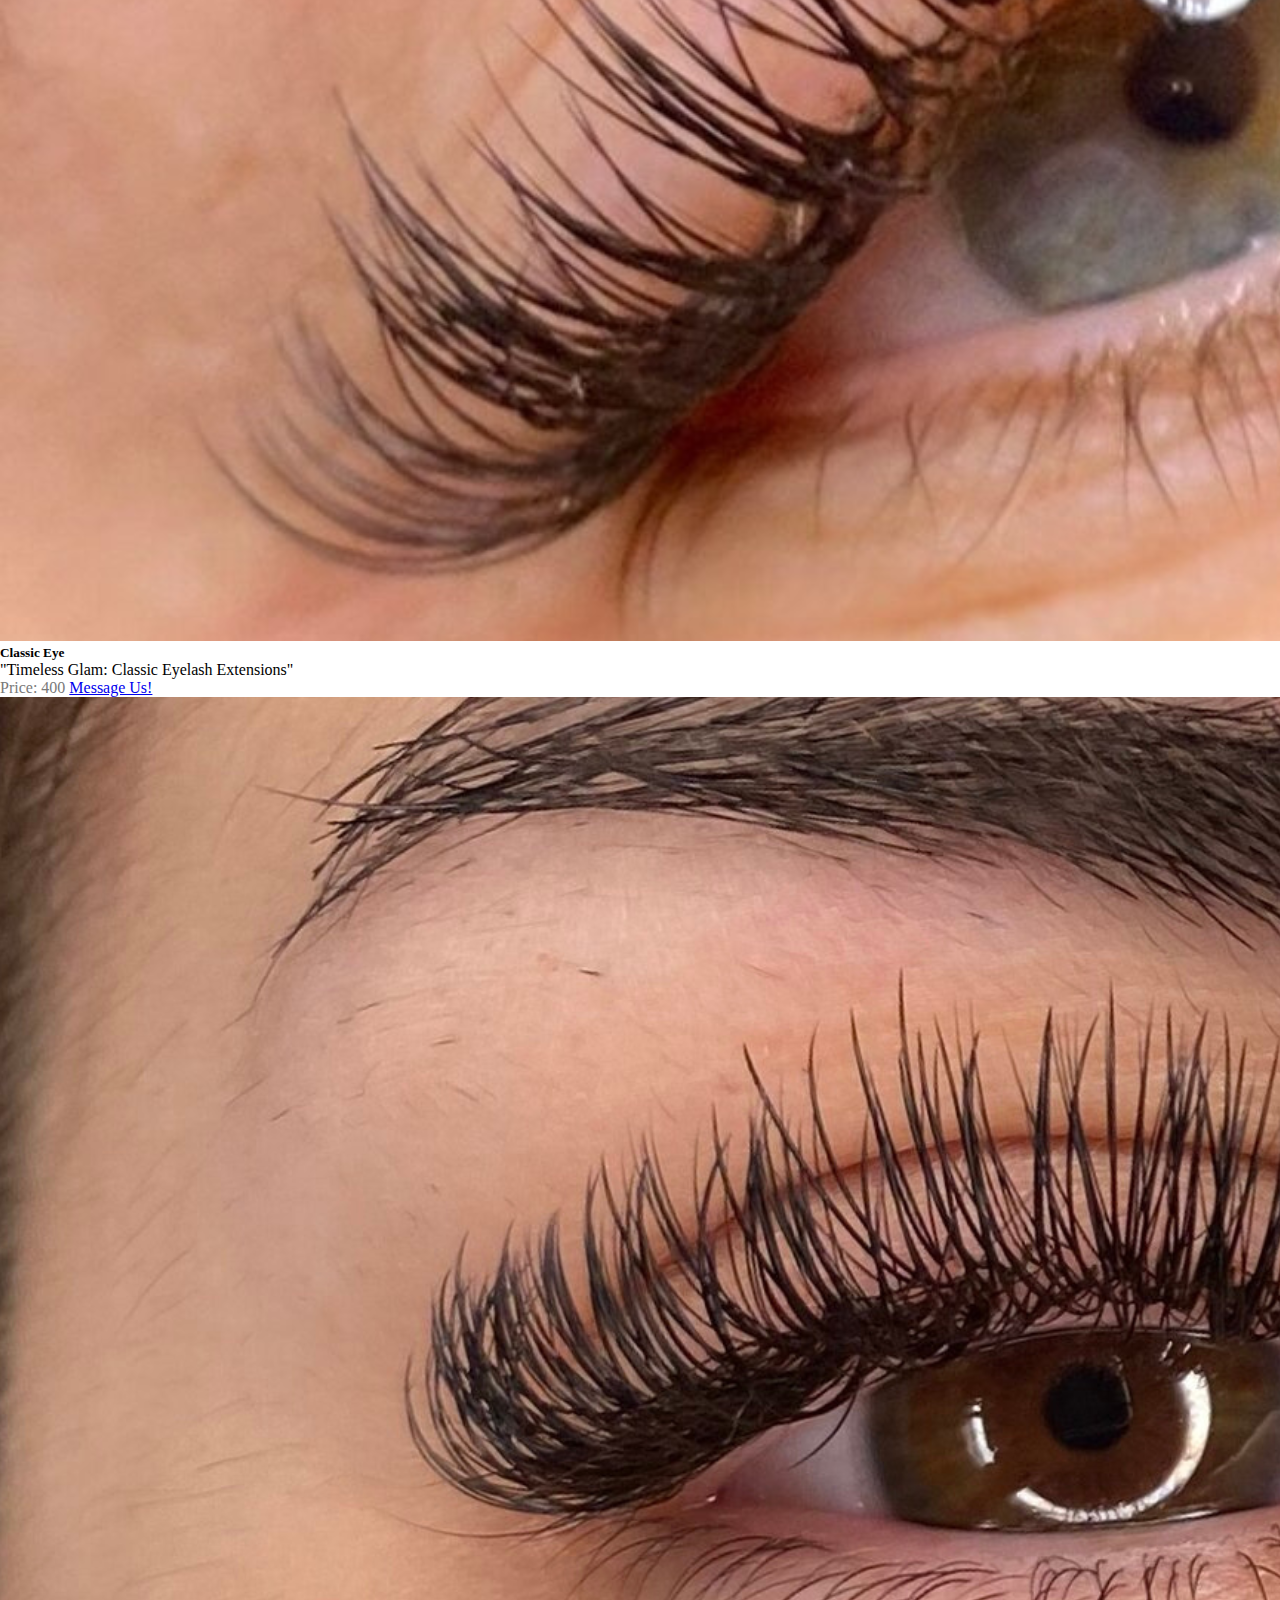
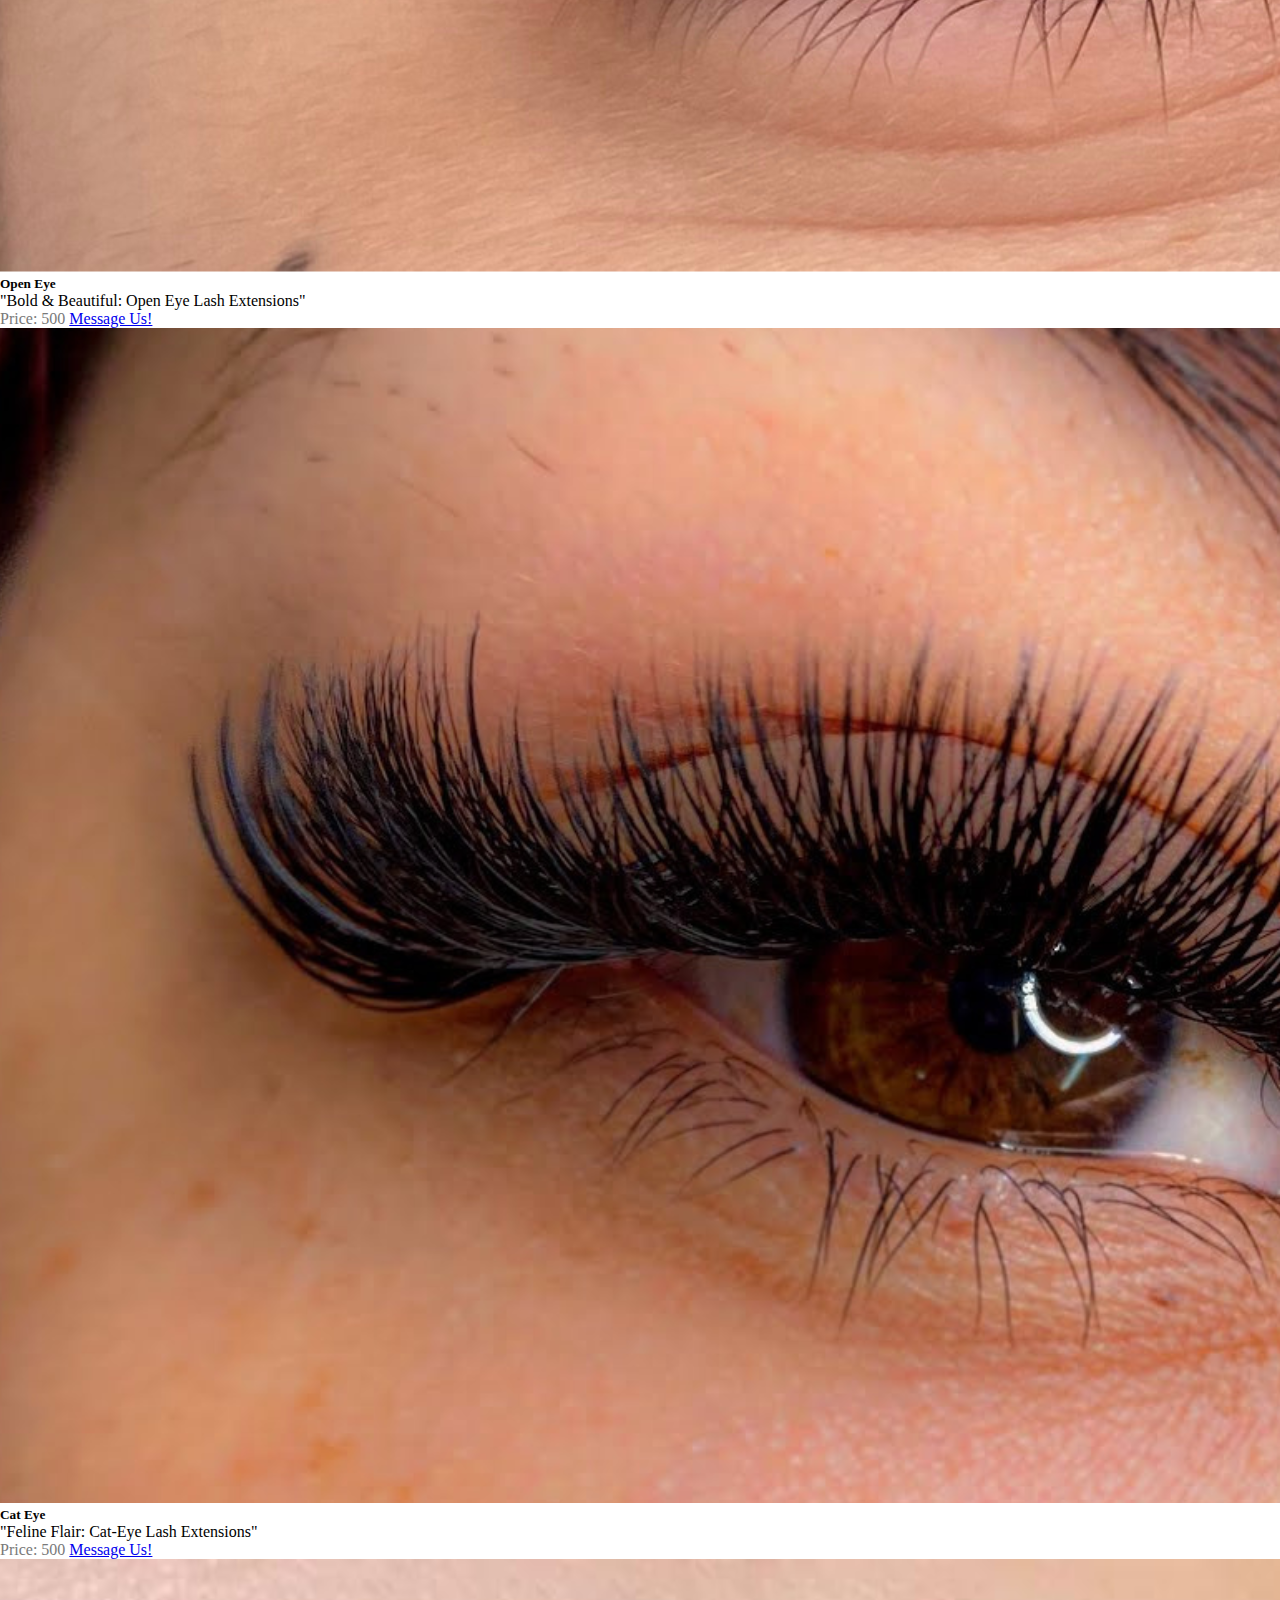
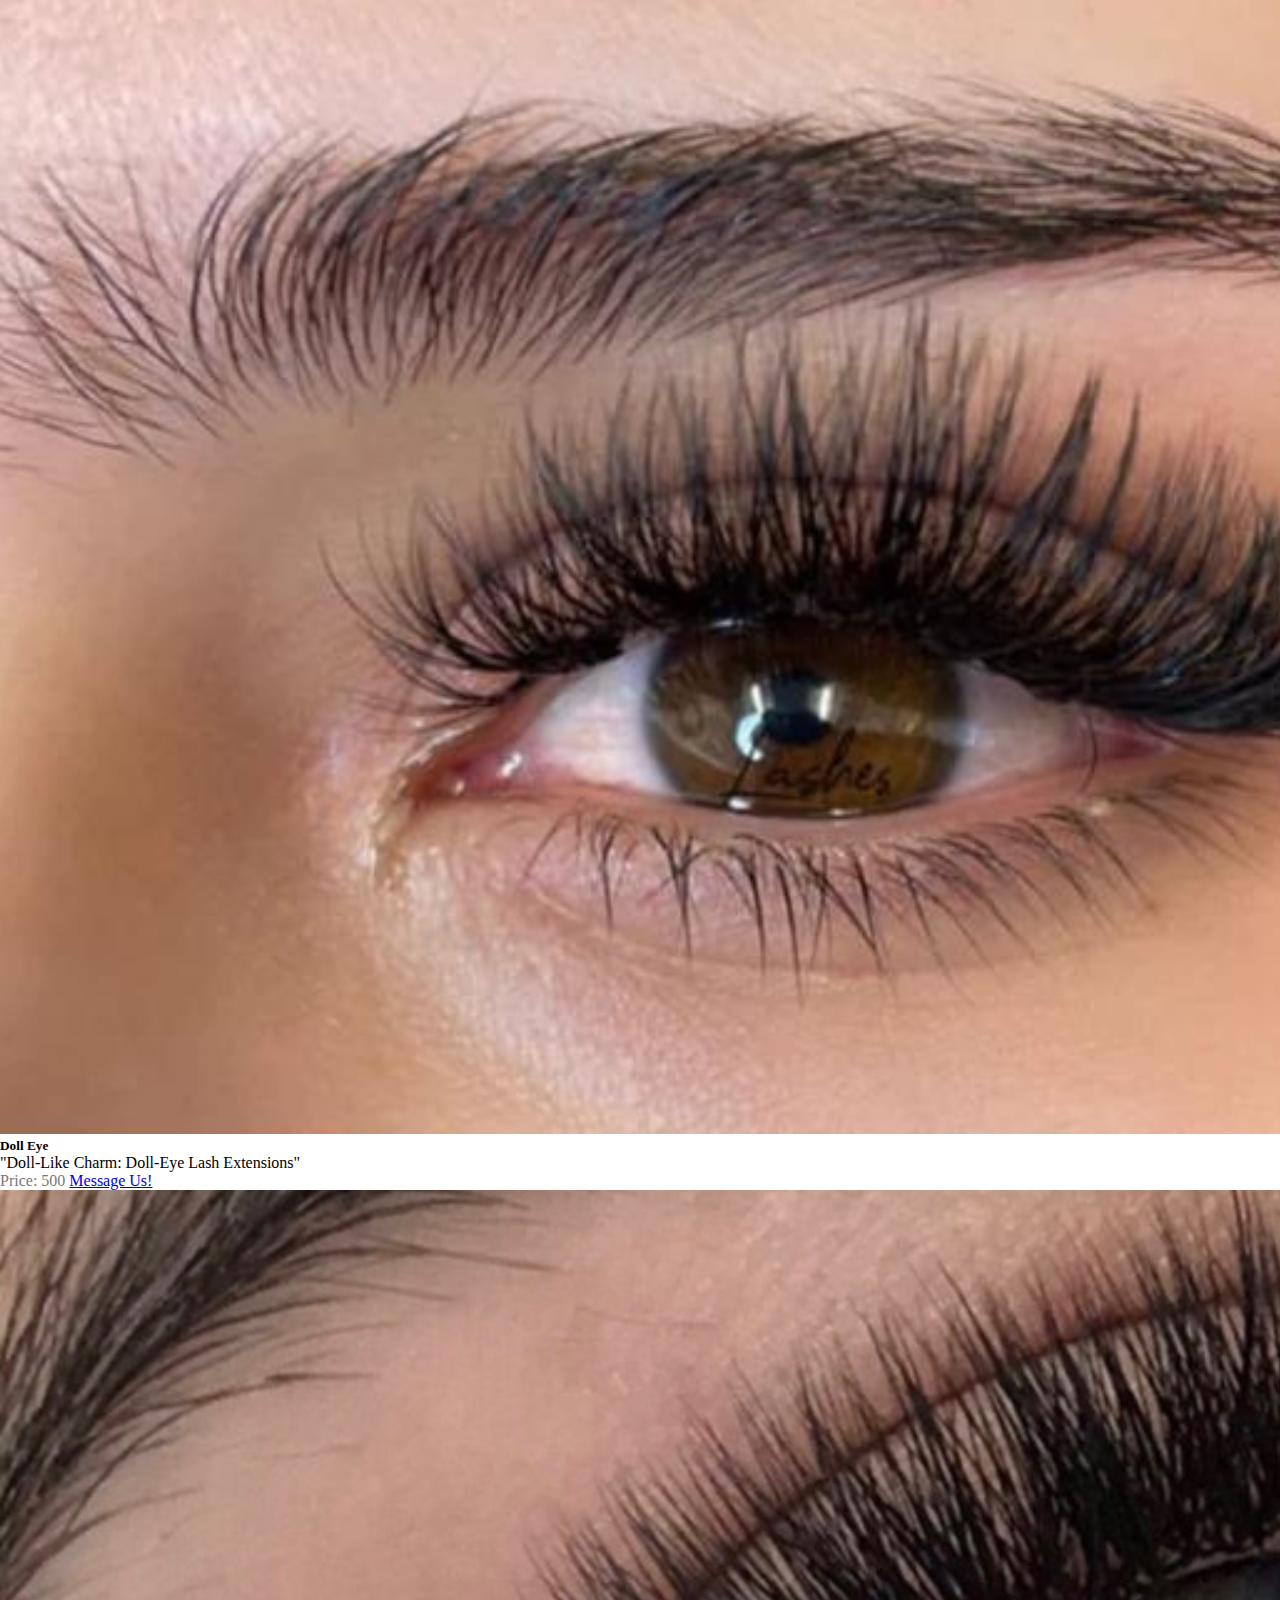
<file: pages/Services-page.html>
<!DOCTYPE html>
<html lang="en">
<head>
    <meta charset="UTF-8">
    <meta name="viewport" content="width=device-width, initial-scale=1.0">
    <title>Services</title>
    <!--Bootstrap-->
    <link href="https://cdn.jsdelivr.net/npm/bootstrap@5.2.3/dist/css/bootstrap.min.css" rel="stylesheet" integrity="sha384-rbsA2VBKQhggwzxH7pPCaAqO46MgnOM80zW1RWuH61DGLwZJEdK2Kadq2F9CUG65" crossorigin="anonymous">
    <!--normalize-->
    <link rel="stylesheet" href="../Css/style.css">
    <!--Responsive-->
    <link rel="stylesheet" href="../Css/style1.css">
    <!--Font awesome-->
    <link rel="stylesheet" href="https://cdnjs.cloudflare.com/ajax/libs/font-awesome/6.4.0/css/all.min.css" integrity="sha512-iecdLmaskl7CVkqkXNQ/ZH/XLlvWZOJyj7Yy7tcenmpD1ypASozpmT/E0iPtmFIB46ZmdtAc9eNBvH0H/ZpiBw==" crossorigin="anonymous" referrerpolicy="no-referrer" />
</head>
<body>
    <!--Navigation Start-->
    <nav class="navbar navbar-expand-lg bg-light sticky-top">
        <div class="container nav-container">
            <a class="navbar-brand mt-2"  href="../index.html">
                <h3 class="bw-text"><span class="kathys-text">kathy's</span>.bw</h3>
            </a>

            <button class="navbar-toggler" type="button" data-bs-toggle="collapse" data-bs-target="#navbarcontent" aria-controls="navbarSupportedContent" aria-expanded="false" aria-label="Toggle navigation">
                <span class="navbar-toggler-icon"></span>
            </button>

            <div class="collapse navbar-collapse" id="navbarcontent">
                <ul class="navbar-nav ms-auto mb-2 mb-lg-0">
                    <li class="nav-item">
                        <a class="nav-link active" href="../index.html">Home</a>
                    </li>
                    <li class="nav-item">
                        <a class="nav-link" href="./About-page.html">About</a>
                    </li>
                    <li class="nav-item">
                        <a class="nav-link" href="./Services-page.html">Services</a>
                    </li>
                    <li class="nav-item">
                        <a class="nav-link" href="./Contact-page.html">Contact Us</a> 
                    </li>
                </ul>
            </div>
        </div>
    </nav>  
    <!--Navigation End-->

    <!--Header start-->
    <div class="container-fluid caption-header">
        <div class="container">
            <h1 class="caption-details">Services</h1>
        </div>
    </div>
    <!--Header end-->

    <!--Services start-->

    <!--Semi permanent content start-->
    <div class="container services-container bg-light mb-5">
        <h2 class="service-title mb-3">semi permanent make-up</h2>

        <div class="row">
            <div class="col-lg-4 col-sm-12">
                <div class="card">
                    <img src="../photos/eyebrows.jpg" class="card-img-top" alt="Eyebrow Embroidery">
                    <div class="card-body">
                      <h5 class="card-title">Eyebrow Embroidery</h5>
                      <p class="card-text">"Bold brows, effortless beauty."</p>
                      <span class="prices">Price: 3,000 <a href="https://www.facebook.com/profile.php?id=100086269420017" class="btn btn-primary">Message Us!</a></span>
                    </div>
                </div>
            </div>

            <div class="col-lg-4 col-sm-12">
                <div class="card">
                    <img src="../photos/lip-tattoo.avif" class="card-img-top" alt="Lip tattoo">
                    <div class="card-body">
                      <h5 class="card-title">Lip Tattoo</h5>
                      <p class="card-text">"Kissable lips, eternally stunning."</p>
                      <span class="prices">Price: 3,000 <a href="https://www.facebook.com/profile.php?id=100086269420017" class="btn btn-primary">Message Us!</a></span>
                    </div>
                </div>
            </div>

            <div class="col-lg-4 col-sm-12">
                <div class="card">
                    <img src="../photos/eye-liner.avif" class="card-img-top" alt="Eye liner">
                    <div class="card-body">
                      <h5 class="card-title">Eyeliner</h5>
                      <p class="card-text">"Enhancing gazes, effortlessly."</p>
                      <span class="prices">Price: 1,500 <a href="https://www.facebook.com/profile.php?id=100086269420017" class="btn btn-primary">Message Us!</a></span>
                    </div>
                </div>
            </div>
        </div>
    </div>
    <!--Semi permanent content end-->

    <!--9 n 1 organic facial start-->
    <div class="container services-container bg-light mb-5">
        <h2 class="service-title mb-3">9 n 1 organic facial</h2>

        <div class="row">
            <div class="col-lg-4 col-sm-12">
                <div class="card">
                    <img src="../photos/bb-glow.avif" class="card-img-top" alt="Korean BB glow">
                    <div class="card-body">
                      <h5 class="card-title">Korean BB glow</h5>
                      <p class="card-text">"Radiant skin in an instant with Korean BB Glow!"</p>
                      <span class="prices">Price: 1,800 <a href="https://www.facebook.com/profile.php?id=100086269420017" class="btn btn-primary">Message Us!</a></span>
                    </div>
                </div>
            </div>

            <div class="col-lg-4 col-sm-12">
                <div class="card">
                    <img src="../photos/bb blush.jpg" class="card-img-top" alt="Korean BB blush">
                    <div class="card-body">
                      <h5 class="card-title">Korean BB blush</h5>
                      <p class="card-text">"Get that natural flush with Korean BB Blush!"</p>
                      <span class="prices">Price: 1,800 <a href="https://www.facebook.com/profile.php?id=100086269420017" class="btn btn-primary">Message Us!</a></span>
                    </div>
                </div>
            </div>

            <div class="col-lg-4 col-sm-12">
                <div class="card">
                    <img src="../photos/microneedling.png" class="card-img-top" alt="Microneedling">
                    <div class="card-body">
                      <h5 class="card-title">Microneedling</h5>
                      <p class="card-text">"Transform your skin with Microneedling!"</p>
                      <span class="prices">Price: 1,500 <a href="https://www.facebook.com/profile.php?id=100086269420017" class="btn btn-primary">Message Us!</a></span>
                    </div>
                </div>
            </div>
        </div>
    </div>
    <!--9 n 1 organic facial end-->

    <!--Nails start-->
    <div class="container services-container bg-light mb-5">
        <h2 class="service-title mb-3">Nails & Hand/Foot spa</h2>

        <div class="row">
            <div class="col-lg-4 col-sm-12">
                <div class="card">
                    <img src="../photos/Gel-mani-pedi.png" class="card-img-top" alt="Gel manicure & pedicure">
                    <div class="card-body">
                      <h5 class="card-title">Gel Manicure & Pedicure</h5>
                      <p class="card-text">"Polished Perfection: Gel Mani-Pedi"</p>
                      <span class="prices">Price: 600 <a href="https://www.facebook.com/profile.php?id=100086269420017" class="btn btn-primary">Message Us!</a></span>
                    </div>
                </div>
            </div>

            <div class="col-lg-4 col-sm-12">
                <div class="card">
                    <img src="../photos/foot-spa-massage.png" class="card-img-top" alt="Foot spa">
                    <div class="card-body">
                      <h5 class="card-title">Foot Spa</h5>
                      <p class="card-text">"Rejuvenate with a Luxurious Foot Spa"</p>
                      <span class="prices">Price: 450 <a href="https://www.facebook.com/profile.php?id=100086269420017" class="btn btn-primary">Message Us!</a></span>
                    </div>
                </div>
            </div>

            <div class="col-lg-4 col-sm-12">
                <div class="card">
                    <img src="../photos/hand-spa.png" class="card-img-top" alt="Hand spa">
                    <div class="card-body">
                      <h5 class="card-title">Hand spa</h5>
                      <p class="card-text">"Hand Bliss: Revitalize with a Spa Treatment"</p>
                      <span class="prices">Price: 350 <a href="https://www.facebook.com/profile.php?id=100086269420017" class="btn btn-primary">Message Us!</a></span>
                    </div>
                </div>
            </div>
        </div>
    </div>
    <!--Nails end-->

    <!--Eyelash Extensions start-->
    <div class="container services-container bg-light mb-5">
        <h2 class="service-title mb-3">Eyelash Extensions</h2>

        <div class="row">
            <div class="col-lg-4 col-sm-12">
                <div class="card">
                    <img src="../photos/natural-eye.png" class="card-img-top" alt="Natural eye">
                    <div class="card-body">
                      <h5 class="card-title">Natural Eye</h5>
                      <p class="card-text">"Effortless Elegance: Natural Eye Lash Extensions"</p>
                      <span class="prices">Price: 400 <a href="https://www.facebook.com/profile.php?id=100086269420017" class="btn btn-primary">Message Us!</a></span>
                    </div>
                </div>
            </div>

            <div class="col-lg-4 col-sm-12">
                <div class="card">
                    <img src="../photos/classic-eye.png" class="card-img-top" alt="classic-eye">
                    <div class="card-body">
                      <h5 class="card-title">Classic Eye</h5>
                      <p class="card-text">"Timeless Glam: Classic Eyelash Extensions"</p>
                      <span class="prices">Price: 400 <a href="https://www.facebook.com/profile.php?id=100086269420017" class="btn btn-primary">Message Us!</a></span>
                    </div>
                </div>
            </div>

            <div class="col-lg-4 col-sm-12">
                <div class="card">
                    <img src="../photos/open-eye.png" class="card-img-top" alt="open-eye">
                    <div class="card-body">
                      <h5 class="card-title">Open Eye</h5>
                      <p class="card-text">"Bold & Beautiful: Open Eye Lash Extensions"</p>
                      <span class="prices">Price: 500 <a href="https://www.facebook.com/profile.php?id=100086269420017" class="btn btn-primary">Message Us!</a></span>
                    </div>
                </div>
            </div>

            <div class="col-lg-4 col-sm-12 mt-3">
                <div class="card">
                    <img src="../photos/cat-eye.png" class="card-img-top" alt="cat-eye">
                    <div class="card-body">
                      <h5 class="card-title">Cat Eye</h5>
                      <p class="card-text">"Feline Flair: Cat-Eye Lash Extensions"</p>
                      <span class="prices">Price: 500 <a href="https://www.facebook.com/profile.php?id=100086269420017" class="btn btn-primary">Message Us!</a></span>
                    </div>
                </div>
            </div>

            <div class="col-lg-4 col-sm-12 mt-3">
                <div class="card">
                    <img src="../photos/doll-eye.png" class="card-img-top" alt="doll-eye">
                    <div class="card-body">
                      <h5 class="card-title">Doll Eye</h5>
                      <p class="card-text">"Doll-Like Charm: Doll-Eye Lash Extensions"</p>
                      <span class="prices">Price: 500 <a href="https://www.facebook.com/profile.php?id=100086269420017" class="btn btn-primary">Message Us!</a></span>
                    </div>
                </div>
            </div>

            <div class="col-lg-4 col-sm-12 mt-3">
                <div class="card">
                    <img src="../photos/volume-eye.png" class="card-img-top" alt="volume-eye">
                    <div class="card-body">
                      <h5 class="card-title">Volume Eye</h5>
                      <p class="card-text">"Luxurious Volume: Volume-Eye Lash Extensions"</p>
                      <span class="prices">Price: 500 <a href="https://www.facebook.com/profile.php?id=100086269420017" class="btn btn-primary">Message Us!</a></span>
                    </div>
                </div>
            </div>
        </div>
    </div>
    <!--Eyelash extensions end-->

    <!--IV Infusion Therapy start-->
    <div class="container services-container bg-light mb-5">
        <h2 class="service-title mb-3">IV Infusion Therapy</h2>

        <div class="row">
            <div class="col-lg-4 col-sm-12">
                <div class="card">
                    <img src="../photos/Gluta-drip.png" class="card-img-top" alt="Gluta-drip">
                    <div class="card-body">
                      <h5 class="card-title">Glutathione Drip</h5>
                      <p class="card-text">"Detox & Rejuvenate: Glutathione Drip"</p>
                      <span class="prices">Price: 1,800 <a href="https://www.facebook.com/profile.php?id=100086269420017" class="btn btn-primary">Message Us!</a></span>
                    </div>
                </div>
            </div>

            <div class="col-lg-4 col-sm-12">
                <div class="card">
                    <img src="../photos/Gluta-push.png" class="card-img-top" alt="Gluta-push">
                    <div class="card-body">
                      <h5 class="card-title">Glutathione Push</h5>
                      <p class="card-text">"Boost Your Glow: Glutathione Push"</p>
                      <span class="prices">Price: 550 <a href="https://www.facebook.com/profile.php?id=100086269420017" class="btn btn-primary">Message Us!</a></span>
                    </div>
                </div>
            </div>

            <div class="col-lg-4 col-sm-12">
                <div class="card">
                    <img src="../photos/skinny-drip.png" class="card-img-top" alt="skinny-drip">
                    <div class="card-body">
                      <h5 class="card-title">Skinny Drip</h5>
                      <p class="card-text">"Streamlined Beauty: Skinny Drip"</p>
                      <span class="prices">Price: 600 <a href="https://www.facebook.com/profile.php?id=100086269420017" class="btn btn-primary">Message Us!</a></span>
                    </div>
                </div>
            </div>

            <div class="col-lg-4 col-sm-12 mt-3">
                <div class="card">
                    <img src="../photos/vitamin-drip.png" class="card-img-top" alt="vitamin-drip">
                    <div class="card-body">
                      <h5 class="card-title">Vitamin Drip</h5>
                      <p class="card-text">"Revitalize & Recharge: Vitamin Drip"</p>
                      <span class="prices">Price: 600 <a href="https://www.facebook.com/profile.php?id=100086269420017" class="btn btn-primary">Message Us!</a></span>
                    </div>
                </div>
            </div>

            <div class="col-lg-4 col-sm-12 mt-3">
                <div class="card">
                    <img src="../photos/collagen-drip.png" class="card-img-top" alt="collagen-drip">
                    <div class="card-body">
                      <h5 class="card-title">Collagen Drip</h5>
                      <p class="card-text">"Youthful Radiance: Collagen Drip"</p>
                      <span class="prices">Price: 1,500 <a href="https://www.facebook.com/profile.php?id=100086269420017" class="btn btn-primary">Message Us!</a></span>
                    </div>
                </div>
            </div>

            <div class="col-lg-4 col-sm-12 mt-3">
                <div class="card">
                    <img src="../photos/Placenta.png" class="card-img-top" alt="Placenta">
                    <div class="card-body">
                      <h5 class="card-title">Placenta</h5>
                      <p class="card-text">"Renew & Restore: Placenta Treatment"</p>
                      <span class="prices">Price: 1,200 <a href="https://www.facebook.com/profile.php?id=100086269420017" class="btn btn-primary">Message Us!</a></span>
                    </div>
                </div>
            </div>
    <!--IV Infusion Therapy end-->

    <!--Services end-->

        <!--Footer start-->
        <footer>
            <div class="container-fluid footer-container bg-light">
                <div class="icons-container">
                    <ul class="social-media-icons">
                        <li><a href="#"><i class="fa-brands fa-facebook"></i></a></li>
                        <li><a href="#"><i class="fa-brands fa-instagram"></i></a></li>
                        <li><a href="#"><i class="fa-brands fa-twitter"></i></a></li>
                    </ul>
                </div>
                
                <div class="copyright">
                    <p style="text-align: center;"><i class="fa-regular fa-copyright"></i> 2023, Kathy's beauty & wellness</p>
                </div>
            </div>
        </footer>
        <!--Footer end-->

    <script src="https://cdn.jsdelivr.net/npm/bootstrap@5.2.3/dist/js/bootstrap.bundle.min.js" integrity="sha384-kenU1KFdBIe4zVF0s0G1M5b4hcpxyD9F7jL+jjXkk+Q2h455rYXK/7HAuoJl+0I4" crossorigin="anonymous"></script>
</body>
</html>
</file>
<file: Css/style.css>
@import url('https://fonts.googleapis.com/css2?family=Josefin+Sans&display=swap');

    *
    {
        padding: 0;
        margin: 0;
        box-sizing: border-box;
    }

/* <!--NAVIGATION CONTAINER START--> */

.nav-container .navbar-brand .kathys-text 
{
    font-family: 'josefin sans';
    text-transform: uppercase;
    color: #FF0D80;
}

.nav-container .bw-text
{
    font-family: 'josefin sans';
    text-transform: uppercase;
    color: #8B2696;
    font-weight: 1000;
    letter-spacing: 2px;
}

.navbar-nav .nav-item .nav-link
{
    text-transform: uppercase;
    font-family: 'poppins';
    font-weight: 1000;
    color: #797979;
}

.navbar-nav .nav-item .nav-link:hover
{
    color: #FF0D80;
}

.nav-link
{
    position: relative;
}

.nav-link::after
{
    content: '';
    position: absolute;
    width: 100%;
    left: 0;
    bottom: 0;
    height: 2px;
    border-radius: 25%;
    background-color: #8B2696;
}

.nav-link::after
{
    transform: scale(0,1);
    transform-origin: 0 100%;
    transition: transform 0.3s ease-in-out;
}

.nav-link:hover::after
{
    transform: scale(1,1);
}

/* <!--NAVIGATION CONTAINER END--> */

/* <!--Header caption--> */

.caption-header
{
    display: flex;
    align-items: center;
    background-color: #797979;
    height: 20vh;
}

.caption-header .container
{
    display: flex;
    justify-content: center;
    color: #fff;
}

.caption-header .container .caption-details
{
    text-transform: uppercase;
    letter-spacing: 0.5rem;

}

/* <!--Header caption--> */

/* <!--Home container-1 Start--> */

.carousel-container
{
    background-image: url(../photos/magenta-background.jpg);
    background-repeat: no-repeat;
    background-position: center;
    background-size: cover;
}

.caption-container h3
{
    font-family: 'josefin sans';
    font-weight: 600;
    color: #FF0D80;
    font-size: 4rem;
    margin-bottom: 0;
}

.caption-container p
{
    color: #8B2696;
    font-weight: bold;
    letter-spacing: 0.3rem;
}

.caption-container span
{
    font-size: 50px;
    font-weight: bold;
    letter-spacing: 5px;
    color: #666262;
}

.carousel-item
{
    border-radius: 10%;
    overflow: hidden;
}

/* <!--Home container-1 Start--> */

/* <!--About content start--> */

.about-container
{
    margin: 20px 0;
}

.our-story
{
    margin-top: 10vh;
}

.our-story p
{
    margin-top: 40px;
    color: #434343;
    font-size: 20px;
    letter-spacing: 1px;
    line-height: 35px;
}

/* <!--About content end--> */

/* <!--Services start--> */

.services-container
{
    margin-top: 10px;
}

.services-container .service-title
{
    text-transform: uppercase;
    color:#8B2696;
}

.prices
{
    font-size: 1rem;
    color: #797979;
}

/* <!--Services end--> */

/* <!--Contact start--> */

.contact-container
{
    margin-top: 50px;
}

.contact-container h4
{
    color: #434343;
}

.contact-container h4 span
{
    color: #434343;
    font-weight: 350;
}

.contact-container p
{
    color: #434343;
    font-size: 18px;
}

.contact-container .row .contact-details
{
    border: 1px solid black;
    height: 30vh;
}

.map-header
{
    display: flex;
    justify-content: center;
    align-items: center;
    height: 10vh;
    text-transform: uppercase;
    color: #797979;
}

/* <!--Contact end--> */

/* <!--Footer start--> */

.footer-container
{
    display: flex;
    flex-direction: column;
    align-items: center;
    height: 15vh;
    justify-content: space-evenly;
    background-color: #fff3ff;
}

.footer-container .icons-container .social-media-icons
{
    display: flex;
    list-style-type: none;
    justify-content: space-between;
    font-size: 25px;
    width: 20rem;
}

.footer-container .icons-container .social-media-icons li a
{
    color: #797979;
}

.footer-container .icons-container .social-media-icons li a:hover
{
    color:#FF0D80;
}

.footer-container .copyright
{
    width: 20rem;
    color: #797979;
}

/* <!--Footer end--> */
</file>
<file: Css/style1.css>
/* <!--Responsive Css--> */

    @media only screen and (max-width: 600px)
    {
        .caption-container span
        {
            font-size: 25px;
            font-weight: bold;
            color: #666262;
            letter-spacing: 2px;
        }

        .carousel-image
        {
            margin-top: 20px;
        }

        .col-sm-12
        {
            margin-bottom: 20px;
        }

        .logo-img
        {
            display: none;
        }

        .our-story
        {
            margin-top: 5vh;
        }

        .our-story p
        {
            margin-top: 20px;
        }
    }

    @media only screen and (max-width: 1200px)
    {
        .caption-container span
        {
            font-size: 30px;
            font-weight: bold;
            color: #666262;
            letter-spacing: 4px;
        }

        .carousel-image
        {
            margin-top: 20px;
        }
    }
</file>
